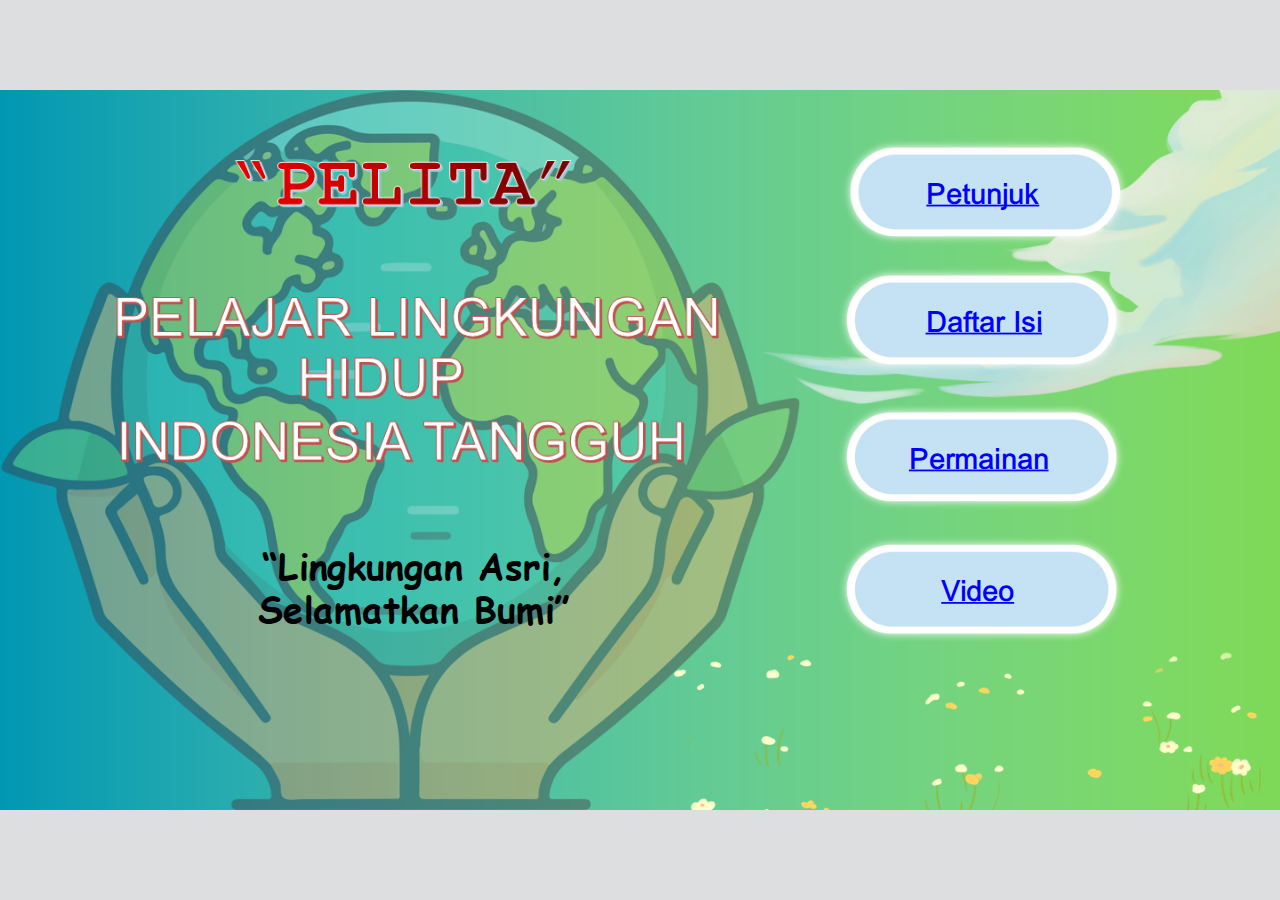
<file: index.html>
<!DOCTYPE html>
<!-- Created with iSpring --><!-- 1440 810 --><!--version 11.7.0.5 --><!--type html --><!--mainFolder ./ -->
<html style=background-color:#dcdee0;>
<head>
    <meta http-equiv="Content-Type" content="text/html;charset=utf-8"/><meta name="viewport" content="width=device-width,initial-scale=1,minimum-scale=1,maximum-scale=1,user-scalable=no"/><meta name="format-detection" content="telephone=no"/><meta name="apple-mobile-web-app-capable" content="yes"/><meta name="apple-mobile-web-app-status-bar-style" content="black"/><meta http-equiv="X-UA-Compatible" content="IE=edge"/><meta name="msapplication-tap-highlight" content="no"/><title>TITI lalala</title><link rel="apple-touch-icon-precomposed" href="data/apple-touch-icon.png"/><link rel="shortcut icon" type="image/ico" href="data/favicon.ico"/><style>body {background-color:#dcdee0;}#spr0_5ba8e80d {display:none;}</style>
    
    
    <style>
		#playerView {
			position:relative;
			-webkit-tap-highlight-color:rgba(0,0,0,0);
			-webkit-user-select:none;
			-moz-user-select:none;
			-webkit-touch-callout:none;
			-webkit-user-drag:none;
		}
		#playerView * {
			position:absolute;
		}
		#preloader {
			width: 50px;
			height: 50px;
			position: absolute;
			top: 0;
			left: 0;
			bottom: 0;
			right: 0;
			margin: auto;
			border-radius: 10px;
			background-color: rgba(0, 0, 0, 0.5);
		}

		#preloader::after {
			content: '';
			position: absolute;
			background: url([data-uri]);
			background-size: cover;
			top: 0;
			left: 0;
			bottom: 0;
			right: 0;
			animation: preloader_spin 1s infinite linear;
			-webkit-animation: preloader_spin 1s infinite linear;
		}

		@keyframes preloader_spin { 0% {transform: rotate(0deg);} 100% {transform: rotate(360deg);} }
		@-webkit-keyframes preloader_spin { 0% {-webkit-transform: rotate(0deg);} 100% {-webkit-transform: rotate(360deg);}}
    </style>
</head>
<body>
	<div id="preloader"></div>
	<script src="data/browsersupport.js?87ED85C6"></script>
	<script src="data/player.js?87ED85C6"></script>
    <div id="content"></div>
    <div id="spr0_5ba8e80d"><audio id="snd0_5ba8e80d" preload="none"><source src="data/sound1.mp3" type="audio/mpeg"/></audio><audio id="snd1_5ba8e80d" preload="none"><source src="data/sound1.mp3" type="audio/mpeg"/></audio><audio id="snd2_5ba8e80d" preload="none"><source src="data/sound1.mp3" type="audio/mpeg"/></audio><audio id="snd3_5ba8e80d" preload="none"><source src="data/sound1.mp3" type="audio/mpeg"/></audio><audio id="snd4_5ba8e80d" preload="none"><source src="data/sound1.mp3" type="audio/mpeg"/></audio><audio id="snd5_5ba8e80d" preload="none"><source src="data/sound1.mp3" type="audio/mpeg"/></audio><audio id="snd6_5ba8e80d" preload="none"><source src="data/sound1.mp3" type="audio/mpeg"/></audio><audio id="snd7_5ba8e80d" preload="none"><source src="data/sound1.mp3" type="audio/mpeg"/></audio><audio id="snd8_5ba8e80d" preload="none"><source src="data/sound1.mp3" type="audio/mpeg"/></audio><audio id="snd9_5ba8e80d" preload="none"><source src="data/sound1.mp3" type="audio/mpeg"/></audio><audio id="snd10_5ba8e80d" preload="none"><source src="data/sound1.mp3" type="audio/mpeg"/></audio><audio id="snd11_5ba8e80d" preload="none"><source src="data/sound1.mp3" type="audio/mpeg"/></audio><audio id="snd12_5ba8e80d" preload="none"><source src="data/sound1.mp3" type="audio/mpeg"/></audio><audio id="snd13_5ba8e80d" preload="none"><source src="data/sound1.mp3" type="audio/mpeg"/></audio><audio id="snd14_5ba8e80d" preload="none"><source src="data/sound1.mp3" type="audio/mpeg"/></audio><audio id="snd15_5ba8e80d" preload="none"><source src="data/sound1.mp3" type="audio/mpeg"/></audio><audio id="snd16_5ba8e80d" preload="none"><source src="data/sound1.mp3" type="audio/mpeg"/></audio><audio id="snd17_5ba8e80d" preload="none"><source src="data/sound1.mp3" type="audio/mpeg"/></audio><audio id="snd18_5ba8e80d" preload="none"><source src="data/sound1.mp3" type="audio/mpeg"/></audio><audio id="snd19_5ba8e80d" preload="none"><source src="data/sound1.mp3" type="audio/mpeg"/></audio><audio id="snd20_5ba8e80d" preload="none"><source src="data/sound1.mp3" type="audio/mpeg"/></audio><audio id="snd21_5ba8e80d" preload="none"><source src="data/sound1.mp3" type="audio/mpeg"/></audio><audio id="snd22_5ba8e80d" preload="none"><source src="data/sound1.mp3" type="audio/mpeg"/></audio><audio id="snd23_5ba8e80d" preload="none"><source src="data/sound1.mp3" type="audio/mpeg"/></audio></div>
    <script>
		document.addEventListener("DOMContentLoaded", () => (function(startup){
			function start(savedPresentationState)
			{
				var presInfo = "eNrNXHtv4ziS/[base64]/8XkIRnn389S/DPBv/AzyIrw84ZOfv8M71xttsBWU5/Aomq0NHuSJyH9DL99vWXrx1GneQH1NrL1LtDavUbfRdNavkb1LuXqXGae+K7Q0YMSswkcdpzfEisv0z80CS2XuY5b2PjeeqwhY/nqe8OqO1vUC8OqM2XqR/KA+pvzPIhaFJr0svUxQHfptQubSA/2x5oMBpOfvYVru/wOqmux8da0DnLUF3OvlKt//Xsrur1azUudgVMDNCUNd3vmZpui7qqqqLWlz3RMgxZlAzZ02S158mG/JVxfBaQgtx8yuMoCOXuPa7t8vjqki55UPME3EmdPbN/A/qLgTcf32Q3yb//8c9hlKw2ZbIiieDkWdS5yaZhTLak2MAVt9xG//7Hv5B0MPKuR/504AgzZ3R+Pr/Ai2N/6PzgTIThYHR+OR+dOyPeK9wYzBzedBwWZXJfbvC7R+4KkgmDPGJ3si2JEhgJf/0I/KcMQUBEIGOpK0ky5V3rmpoNQpIVS9NNxVRCUZa//tJBMKQr8fMvfLWYfAPeWGL/NN6aoRBb24h+A7HSLvI12YU5vzSlfSDA5WmZBNIZbXeWw9dbfUGs0JICJmOpK+tmp1IRZOhHxssT/9iwzzv28ZiyEQ4VwFX7mqdqPVHRFVPUdE8Wbc3QRM/0bVXydMPy+i0KoLQqgPIaBRiTgAiLMCNJQDrCJo42wjZMSuGJJCthQ+IIVgT0IkqEe1CGe7KOurBA2SzdLtJYWKfbUCiTomSt7kthEwoF2e6iGNrxbhv0C7LccPpNuF1A99hgTVDNEiEPF2FcbpOnZpMk/FtxMsS+BYxzXxasSa1e71Bz5L3myG+hOZbimYYHAYDRgwBAs3VftPo9R7Qtx/EMvy/1ZaVFc9RWzVFfozmGcJkmebgTxpMhhYArsklI/WsabtKYrAUniB6jJ+wbLo5ALyKR/hW8cJtuMpJHwpgkS/iM2RpmUZJHO5F/NsiCSBgkQZqEeUQpPac/A8QZTAf70WvqlkuH47gh1alxuA1hpIKsQZ1gBK9MIq5L2wUlges7kkBwRIRduI3i8h1ql7LXLuX30C6I/nDwn8/WsUb7uwsUdNrrWN///KWD943D++bxfVk6JJDlEwrliEJtUJwoui87fb3naaKvyRDu+oYrOrYFKu/[base64]/[base64]/GFfMiUTcKGn6JoIQZUiOk5fFX1fgt59qe/KvRaY0FthQn8NTLT4mdqiQsiw1+BG1mAk+0Xm2h9jkAQ/6SLuuPvjn4wGzIwrBDWzuv9uw7lFoNmgfuWOMI+FQ/HGFJnAB2+Qho6yJfkTKB7oegMQqKls0VDQXlFLK3PbMEcP+o3dIhwcDIuRYX5ocfAtF/FPPQHoJyhxvkdTuMka8gKLo1pdzwPhBBhN+BhM50MKI5GwjKhtJ6sDXKPj/52xWcalUJkagckCtzgvanQAqRFyDeDYOWChGnuNFyrU3wIOIB9o9gBk5ZZCG1/[base64]/NJtfCmP/yp8MRjPnwhkJ3kDw5qOBgyvjTAbTGVsb/DkbTJwRC6avR87kkn69Hg7Oq+/v2aHo+/XT32T9ZN/tSZIiephlaa5jibZta2Lf61uK2zd6Wmvcabaun/ma9btKE5Jh9MEiiQyybwobGQAJBJEsOzkMOuBmUdJwMMA8piuMeOQY7SJIypMqULjHXJ9EFPoAlNYdNkiG+EIhASBkRRIad1CwLADRsPst/QxYch8j9CL45CHgYSZQhOgKvTQpAKG2jP3PAFWrVYYhmhvGbJsB27vQUQj5FsnKHNFtC56gmnEeJgFiO4AjWaFbS+5JEH1GOKlIeODzgSzyNC4LiGMr2N1HSDjMY/gIwSW6oCgAehAQhKvgST7syVhXHxvjY2JbQHiYR3Ah7jS6RNFRtoraY+clSm1TNxE+zOfex31nY5LFsEYJDN0RIobjtAkXUB1b116e3d7xdoCx4wnMb4frwPqB0H9BIlz7LA9TQPoVdS/lrqxD403I5UGSDq5VAUQrXKt78kgWQAWxerlGZ0B9Vj1YgV0uShpG7oHgHdq7sbd34y3sXZcdu6eatujbngJ5pmKJjuWZoqzKfcXqK7YmSS32brXau/UdW3GnVo2BSsG8bFMXwajBumFJqRrWySLVhyoywVUnO4yrQDeeaHKFgQHPGqlnZ8llR9gCHMSoEEuwvnATgZ4kXWEM5EuIk3gku2S2zRNSOkgOfYPSUiMF+95QbDidRIQJaw794qYvXAJVlU1JEmGQI1f0DpXN3Cub+RbKpmiq1HNkSdRNSRU1XfNE1wLdMzxZU/qeY+s9vUXZ7FZls1+jbDOMZuuU/2Cl+Koy3BQ5fAZU4eoV5iiTFmmGwaJwX0IAybG4C4gf0aXGkD1HTUO4wSx2e4De6IMy6L6h0wyLMIhGCKSqXDsUlsq3eb2DuThBGt8JF1ERA1+ArT+gw2TO4IcUGFkL04LEUcL6m0PDafoQhSxxZiHQO9RAa6+B1ltooKmDvimGJ/[base64]/7TepjNmeYfqeDv63B+mT7zgiqCV45z5MVtd813La0if5mdqo/Jsccr390TmCLli9gkVjfJcw3+/[base64]/AiUS/JxAigKIg4UIuDhDNY0EVpq7xG04SGXqbWYnoDthkLUB2AVkwZqSbcSGhB/LaMc0cQwJBCgjZ+Yy5D9cuk2H7R7L+zLY0HuEbn6C/4WhYiABBqY8i5sw+2kU/N6jxjWrum9U1pU02dP6oqdIfVHroVvWe6bo9XpyX/ctX/PbAkO5va4rv6qwO54MRtPBWOSfz2tdhp6bVeGbRaHmVmxCE9Fou2CoiEDHLj6S+wUL/bMxeMENIByhN9C3L0i9udqWutLQcwu+n8LjXru/NLUbQCzKGlsJ6KBptAAKzsZtqOKmUsWcqmKnUb2qEimKxgilVSlvW+ZPwFCGm7i0pJUsAXwxtr3DPV4+RLKiudaGbRtzY0gI21ngsqgCD+pZWC6/N8yCGWYBrHKbWkIKJeKfup96LJAFGwkdC4qk3ELAQcMZVrvuHORpB05tgdsPOcno1ne5gXaMu4CUNIChG/xtPo6lBnwNN4x7Wn6cJ1hAEEv6IdDOu+/Tjhv1c1l5kwTPd3umbVuir5qeqBm2Ilp9XRN9z9NUx3V9SPPa7Li9bC2/qm6Nh69gebG4AEu1BT2N9ye8uBVR/aiKjUF4B1FyHrEEryrG8h54Vkhb5aAHGdsnyFBH66p2yJpCUhfAcFsMSKiL2O7A8DHqKaI7FnaAWjNdzUO+hYUByxo63gk0BKJK22C4imkQSfbbXHfI7r//8S/hw2Uax2CSufCfgrN6Crd13H7x56sINx17a/IQ/r0D98/LCCHqIzWbuha7Y5E8urDJ8ALVPOdHWCoM2ZeGUEY7VsWp5sEiu+rUSx3G3YMUOT7EYQ4hHpXuHcwJwrDG9NjeKcVVHP3D2J8Azl7OhYlz5Vw0jtUJ9Mjex/doRY2arvwmRV3V6htKv6+KuqqjN9Q80epZDsRftim7nmrbfltRV26v6sr6dx1z4oVLfrxJ6QoYdoUxLDeGMKji65sMbI6TY74JiHmXbsqcbWks+QYua4Rp747wXY283AItJoFcGWlSCPeqXXWayXLnwF0B9lSi4UTHBlYb0l6/uvwAptqlJ57QOWSEBYtYbTxmHCkW7ODnJlxFFP63uBFEtjShBr/Hs4QDtS5Yb3x3OogOAYdZBt+mPrmJ+4JdcOQ4NxQET6JraIlo5k45Kglk4iQXyoBtXHIrAyeOAJTB9y2NNcA5RZ3aOYNw1kKYpTn1X2RdicTL8NwprD4sYoL98jaXuMmQUy+6Pxl7Kijw+ptyBzNYAb94MLGOWzaQZO1d+q6hLQTWdl3eo6RijI3WoBtRVrPKZ1MP/32CYhMFmLzHLld0+46N2eHV6+QpZEV1/EqgQxTFewSURk1W1t7mlIhi+o6ti7KiOgAouiS6qmqKimypRt91+6rktAFKe1VWNn4DoOhddj17wATdB1+0iqi2CYeAwq2/Xu4KA3Y8NIV7IW1cVenAWLAoxjGmukmVNA4X0fokNqgMw8CN3PSBHqY8VPkgzVJoTlW6Cu1h/iL8L2yykHt5GJ1kZXNHgxbNdrSAiTp7oNrU92kHQnCi7FUSWIO3L5oCIBQ7G7ZUIQbcgNn98z3qeqN+Lb9JAduWbFO3VUOULV/FAnZPtBzXFiVPs/umYTi+3XZCWG6vYMuvKmG3HgJGv7nm+U5FQCoCdiAmYp6HH6dhJCwALQN2wIUdztmGjbTjPMz4DkRQxlG1XbGAFoCSjYcbLtChogOqBv9wPnaHF9OP9UlFg5/dqcPnCTWRkz4+oPF+xFM6eUn31+g9CN2u/JEwvLgURin4266u3HyCK3Dh5tPUn/3gj24+Xc6vuvLNJ/vmkyLJNrjsBJMqgXFCeW92c429qK/upSnhWvTd96j1jSqu/CZlXN/xLEfvW6JmuzokXn1HtCXfEX3D6ymyapqqb7VpfXsdV35VIZc+vSKMs/QOVHR6NR4JqnCV3qcbwK5UaLWJF5vcZHU6dtL4PS5qo1oq/x7l0l/pMjymt9Ab7vGW8GtdFLv8882nm0+Pj4/dp7QsykXYXabbm094cD+4+bQbj7d2eu5+CX18+jGl64RPN0qmTZ9uNCSzUz+QBcwdPLjX1KG+ofumJ2uiIUGyobmWIto9SRF7umObfU3XPbO1NtZenpVfVZ9tPn6AW7j0AQQKbriNI3hlQXieilF8uSJ4sI/6UI9n8YgCTxCdYz4BiQdreEAQYDyL27BAkhbY++V4PKVlUOyQ/nqP+tWohcrWWzzuYOsLiewfd2A/G4877O+bjfuneqMD9FgGhpOgLVpfc0XLNgB7en2ppzmqYvf8tqe52muqyqtqqmP/ajCcsyfyRl/8oT86P3cmVZngRB8aexohOwAEYRRuOdbHPvNyk4c5TRb227SsMRZZ93uG8zm/3GEpxvFIeLyJ7cTCn8vxvCO4kEbmSI867IG2YY00YzEAAd3H87Dllj1HEdAKm7BOl9Xg71EzG1VQ+U3KoLarmga4etGSdRcSFkMXbc/pi5qkOxDEqZZqt0GR0l4GVV5VBj0GiM+QDoR4zPCD/PEmc9g94YPGj/te+mNn9IND96o8ZzIQLv3h9dX4Gs+hNjQST6XOR+fzGZBN53ChSzsXrvzJfOxcwtW63RfoTPAG/DTr9dC/wErEYDY47QRCsjEEcnNKeeUPncupM6K9nVB6A2E2nlLIfKdApzQKmsqbFDTlntNzHU0TXdezRc0xHdH1DXB0vu33dNv0dbcVoZ554PRVBU18Zvh65ux9zfzcoV+oUtFDh/QpgBVEQryQgZvEjQA7SbdpJtASA5YnWDWCFkDweCn7iXtqGTtLmaFfvEJ/yvKKxg2WNNKDrjzbqEa8x6MbjROZ+yY0D8nKnGzYHnXOD8Yt4jTnA1HwwmcZcv6MV6N5faIe/hQCI2WNhQKfTwoL/qRXEAEYknUjE+K8sfNy3OwU/IHH+3CziJ1DOWGWwjtgKgQTvOfkqT43sGazoMdjcTup2bo6DMoOB2yo0b9XW2mUYpU3KcVquiVJjmaLjmPiCSnHFV3dsCAUdJW+1+uZlqu22Up7KVZ5VSm2WuVNKKpsoZMl9FEI3C9W2oqryi811q+DTZK0KGM8RVy33YR4zIjsXX1OH/PHjZl1VPB9Rmz/salowILGjDNBr75u1BkrVY+EBZ5naareJs3TRoGotkF64gXJ6JPbaPB5QW8syPpx/wjNiSpXD81URVj2zFQlhai2uP1zK8D7poECp8w3Nk7jkhnQ/mGbe1qrooiCxoFPt2O9lO8uHXHNbrEtCpwrREZrfNxww/p5jxGL0nxy+E0qnz0L+HNsG3yKCmaj+KpoO7IrgsnI/V7fsD3DbTOb9sqn8qrK5+V8MBUunEuIPzCM+Mn5YeA6o/co/kbJTFF/[base64]/jEiOmENhtY4Y710Gy2xNJcLV9MTBrUmg3IX8mxJl0xLVmoObVmXVLtm8YgmOKFZUStYnPCjc37oWZFDJvQ/VpFgRIMzY57wYvwhxgUDmZwF+4QF82hNdBv/GYahyKptV3xYJl61IJtVFBXfGEVaiYN2YspYkx2Ls3MO7n2bJsEJV9ahYCxDtmSDT5NxZKiypeo2lQQ5oQlOaJ7TFPtbrNhvwkqDA3oS9tvGI0tvYj1NRmTOiIsvikgYJ333lJMjLLZsRbJsq6m3kirXOmvZoCaGZDeUlt8+Hl+prFY/[base64]/SPKciSgW71ikLx1GvJtUgxpjQbElRmzw0KIJjimNpVHg7DVdpKMwHp+Mfo65py5KsN3yfLtmmoe89TpMiOKY4Hl/95vjq7z5+6wpUcOuSfBNmD1Ech8I1aGWfLMNTpo6A17JkVauG4FzZimk2l2W/HC+xUUHqqftTjiBVMizraEz70P01CVqMonV845vrYbzBekT7lJm+eXaRZkGYTUgQlTmmt52zZRqnWU4zfHzWzgV3uMowI8dL9CYw/R99+g94TndkGRWQd0OeXzztQpzR9XDg4Xs9Mad+pr3X83xf+lb7mDyF2Sz8W3HQFtbaUr1vtc2iLcme3LIo0uQZJvS+5Xr2/6+ji/QhzA57k0zTdb+rNyr838oS7eT3YOdE0K9b5OMuTll5RT/QUZiQRRyOYc3xXZgTUoT4dHOWxlUmfAc/+2QbxU+NrPwBd/dTNCqIH5CfAQ49dm+dXs+fTgfu0L91JgPndui4/vDWdXqXt7PrW9c/H4wwE0kFCPqKdSgswlWU4FlaIb2jF+iuGozwfF/Xs9n11e3YGflDxLMUJLAVXJK91Gjk/Dg4d2aD69GtO4f2oyk+yUYeIjygnCbCgsoxf6mLqT+bDUbn2NBZLsM8j3BzuXgSpmGBu9YvNwZx+yj3b81udj2upzZLd+3zmnuDa5jSZMJmRFsiW2UQpUJCsoxO6qRdQwgj/68zLgkUBKrgC9Tjif/jnnqchQ9RWp7Odzx0vviT22nPB96Qw+vZ7XQ+Hl9PZr6H84HlBcUKRUQYIcqFJMW99N0uzYowECBYQQUgB8Ldpi3yml4ORrcwCBUGvzwYDmZfbq+uqZhnZZYIsKzf2dfoenLlDA87ubt7TS8/wvK2LQk7RvX8kvzkzHwYc3LJ+OhNfLjg3f40mF1g8IhHV0Eyj1GxFqIpvoJtJYQPJC6Z1lZWSHutbMwZj/la1VyAuS1YfgV0vevRbHI9ZFpGFeFAAw5v48qzvXO8NZ9M/NGMKfPtYEoXuHd9NR76bIEhu9/FYRHuDRnNfFUbO311bpqEXdafd33lwKQn/nQ2GfRQbmghaZY9dSg5vtsjTAqBlMU6zfD1Z8IuS9ewECiUHF/4hRUYoMQn1PGoIZVKinoE2hWk+AJnPhbwDao5dqbTn64nyKuP761hjUmePwKcI5cPUfjIWje75H0MRr1rkEBv1uxnkCyB43BZ1P3U1DCiQ6fFJfYTvqj6p9sZE/ksFUjwQJJleCAeKrYOzL0WJTATIbNk2eDlCjTIOfcBDf8Ky4ArmJ7euL6EG/Dn5MYXH2HsS8htuGHqsKrVetAl/ZKWwhLrWkn8xKRDGUSWBOoCu21dTP2/zEHiA2f4HV0gfFAlBhvygd3R/LbnjCu12IVhwOlgCXwPoPj2L/PB/9z2ncGQmkxTuDgmPl6V/JmtC+gLSvh/y+jvqB9MN//EFXnk+X/9k0CSANmEBs8uS7eVgQMr+MYiw1qeLvCLfD0/Jirhdwz4BCJJwpCqOYrkuweucf17JL7H+99R7Ace5jeK/lsMvjz477EGr+SArvtvBRJcb95fA3YPsGE2mA39w+gIGsbRFlG3bjq/8lEmU7ByZvWHPHkpnesjAfgGpgBLy20oPK7DLKQ34vCuQN/639/ukLMzYV2MG7DM2tbr8VtlU68DF9B07tLBpydYVC4KfJtPfkx3DeE2AO7dHbsxG8Cc/p/eDXGy1bvhS46R2yLagmF8/fp/Qdm+QA==";
				PresentationPlayer.start(presInfo, "content", "playerView", onPlayerInit, savedPresentationState);
				function onPlayerInit(player)
				{
					(function(player){
	(function(player)
{
	function findConnector(win)
	{
		var retries = 0;
		while (!win.ispringPresentationConnector && win.parent && win.parent != win)
		{
			++retries;
			if (retries > 7)
			{
				return null;
			}

			win = win.parent;
		}
		return win.ispringPresentationConnector;
	}

	function getConnector()
	{
		var api = findConnector(window);
		if (!api && window.opener && (typeof(window.opener) != "undefined"))
		{
			api = findConnector(window.opener);
		}
		return api;
	}

	try
	{
		var connector = getConnector();
		if (connector)
		{
			connector.register(player);
		}
	}
	catch (e) {}
})(player);

})(player);

					var preloader = document.getElementById("preloader");
					preloader.parentNode.removeChild(preloader);
				}
			}

			if (startup)
				startup(start);
			else
				start();
		})());
    </script>
</body>
</html>
</file>
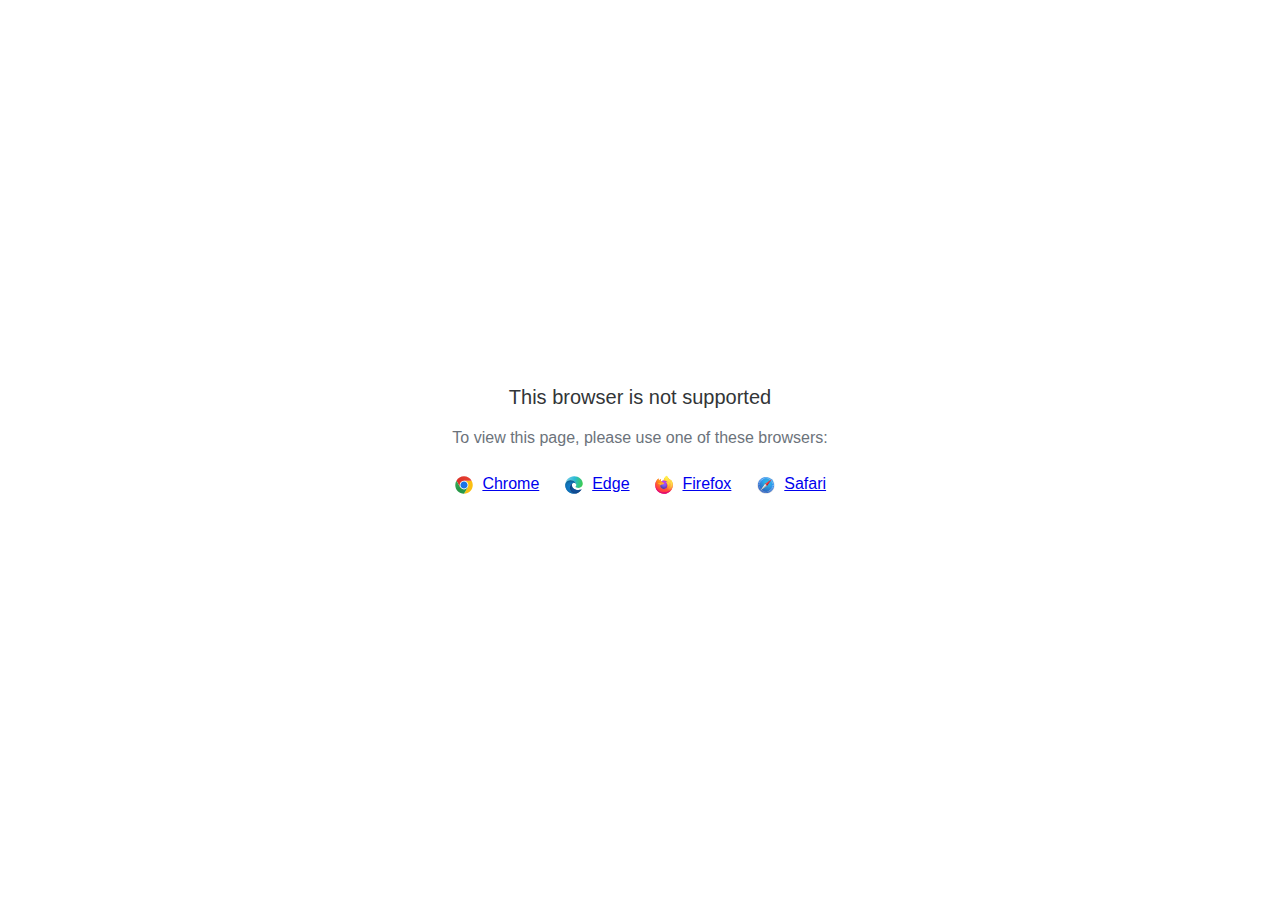
<file: data/html5-unsupported.html>
<html>
<head>
    <meta http-equiv="Content-Type" content="text/html;charset=utf-8"/>
    <meta name="viewport" content="width=device-width,initial-scale=1,maximum-scale=1">
    <meta name="format-detection" content="telephone=no">
    <meta name="apple-mobile-web-app-capable" content="yes">
    <meta name="apple-mobile-web-app-status-bar-style" content="black">
    <meta http-equiv="X-UA-Compatible" content="IE=edge">
    <meta name="msapplication-tap-highlight" content="no" />
    <title>Page Not Available</title>
    <style>
        body {
            background: #fff;
        }

        .banner {
            position: absolute;
            top: 50%;
            left: 50%;
            margin-left: -235px;
            margin-top: -67px;
            width: 470px;
            text-align: center;
            font-family: Roboto, Arial, Helvetica, sans-serif;
        }

        .title {
            margin-bottom: 16px;
            font-size: 20px;
            font-weight: 500;
            color: #323537;
            line-height: 28px;
        }

        .text {
            margin-bottom: 26px;
            font-size: 16px;
            color: #6C737B;
            line-height: 22px;
        }

        .browsers svg, .browsers a {
            display: inline-block;
            vertical-align: top;
        }

        .browsers a {
            font-size: 16px;
            margin-right: 20px;
            margin-left: 4px;
        }

        .browsers :last-child {
            margin-right: 0;
        }
    </style>
</head>
<body>
    <div class="banner">
        <div class="title">This browser is not supported</div>
        <div class="text">To view this page, please use one of these browsers:</div>
        <div class="browsers">
            <svg width="20" height="20" viewBox="0 0 20 20" fill="none" xmlns="http://www.w3.org/2000/svg">
                <path d="M10.0001 10.0001L13.789 12.1875L10.0001 18.7501C14.8326 18.7501 18.7501 14.8326 18.7501 10.0001C18.7501 8.40581 18.3216 6.91244 17.5766 5.625H10L10.0001 10.0001Z" fill="#FBBF12"/>
                <path d="M9.99999 1.25C6.76136 1.25 3.93585 3.01077 2.42285 5.6261L6.21103 12.1876L9.99999 10.0001V5.62507H17.5766C16.0634 3.01039 13.2382 1.25 9.99999 1.25Z" fill="url(#paint0_linear_579_2699)"/>
                <path d="M1.25005 10C1.25005 14.8325 5.16742 18.75 10 18.75L13.789 12.1875L10 10L6.21109 12.1875L2.42291 5.62598C1.67833 6.91306 1.25 8.40588 1.25 9.99988" fill="url(#paint1_linear_579_2699)"/>
                <path d="M14.3751 10.0001C14.3751 12.4163 12.4163 14.3751 10.0001 14.3751C7.58381 14.3751 5.625 12.4163 5.625 10.0001C5.625 7.58381 7.58381 5.625 10.0001 5.625C12.4163 5.625 14.3751 7.58381 14.3751 10.0001Z" fill="white"/>
                <path d="M13.5548 10.0001C13.5548 11.9633 11.9633 13.5548 10.0001 13.5548C8.03686 13.5548 6.44531 11.9633 6.44531 10.0001C6.44531 8.03686 8.03686 6.44531 10.0001 6.44531C11.9633 6.44531 13.5548 8.03686 13.5548 10.0001Z" fill="#1A73E8"/>
                <defs>
                    <linearGradient id="paint0_linear_579_2699" x1="5.04786" y1="6.71874" x2="12.965" y2="6.71874" gradientUnits="userSpaceOnUse">
                        <stop stop-color="#DB3328"/>
                        <stop offset="1" stop-color="#E53D30"/>
                    </linearGradient>
                    <linearGradient id="paint1_linear_579_2699" x1="4.58454" y1="7.18406" x2="7.82938" y2="12.8043" gradientUnits="userSpaceOnUse">
                        <stop stop-color="#32A651"/>
                        <stop offset="1" stop-color="#279847"/>
                    </linearGradient>
                </defs>
            </svg>
            <a href="https://www.google.com/chrome">Chrome</a>
            <svg width="20" height="20" viewBox="0 0 20 20" fill="none" xmlns="http://www.w3.org/2000/svg">
                <path d="M12.2449 9.92045C12.2449 8.25 10.5088 5.36648 6.59777 5.36648C2.68671 5.36648 1.25 8.62784 1.25 10.0199C1.25 5.0483 5.30074 1.25 10.1097 1.25C14.9188 1.25 18.75 4.84943 18.75 8.50852C18.75 11.7699 16.2956 12.9034 14.3002 12.9034C12.9832 12.9034 11.4866 12.4659 11.4866 11.7699C11.4866 11.233 12.2449 11.233 12.2449 9.92045Z" fill="url(#paint0_linear_579_2709)"/>
                <path d="M6.59777 5.36646C10.5088 5.36646 12.2449 8.24998 12.2449 9.92043C12.2449 9.93342 12.2448 9.94627 12.2446 9.95901C12.2249 8.84657 11.4738 7.79259 9.99002 7.79259C8.11431 7.79259 5.5801 10.338 5.91933 13.5C6.19087 16.031 8.33381 19.4261 12.9832 18.2329C12.9832 18.2329 12.1052 18.75 9.6508 18.75C5.30074 18.75 1.25 14.7727 1.25 10.2187C1.25 10.0981 1.25184 9.97975 1.25555 9.8637C1.35584 8.39889 2.82648 5.36646 6.59777 5.36646Z" fill="url(#paint1_linear_579_2709)"/>
                <path d="M6.59777 5.36646C10.5088 5.36646 12.2449 8.24998 12.2449 9.92043C12.2449 9.93342 12.2448 9.94627 12.2446 9.95901C12.2249 8.84657 11.4738 7.79259 9.99002 7.79259C8.11431 7.79259 5.5801 10.338 5.91933 13.5C6.19087 16.031 8.33381 19.4261 12.9832 18.2329C12.9832 18.2329 12.1052 18.75 9.6508 18.75C5.30074 18.75 1.25 14.7727 1.25 10.2187C1.25 10.0981 1.25184 9.97975 1.25555 9.8637C1.35584 8.39889 2.82648 5.36646 6.59777 5.36646Z" fill="url(#paint2_radial_579_2709)"/>
                <path d="M12.4415 18.4371C14.9324 17.7576 16.712 15.6377 17.0338 15.2101C17.393 14.7328 17.4928 14.4345 17.393 14.3351C17.2932 14.2357 17.1536 14.2555 16.7944 14.4345C16.4352 14.6135 14.32 15.4885 11.9056 14.7527C9.49107 14.0169 7.83486 12.1078 7.83486 9.99987C7.83486 8.36919 9.23166 7.79248 9.98993 7.79248C8.11422 7.79248 5.58001 10.3379 5.91923 13.4999C6.19077 16.0309 8.33371 19.426 12.9831 18.2328C12.9831 18.2328 12.821 18.3283 12.4415 18.4371Z" fill="#0E458A"/>
                <path d="M12.4415 18.4371C14.9324 17.7576 16.712 15.6377 17.0338 15.2101C17.393 14.7328 17.4928 14.4345 17.393 14.3351C17.2932 14.2357 17.1536 14.2555 16.7944 14.4345C16.4352 14.6135 14.32 15.4885 11.9056 14.7527C9.49107 14.0169 7.83486 12.1078 7.83486 9.99987C7.83486 8.36919 9.23166 7.79248 9.98993 7.79248C8.11422 7.79248 5.58001 10.3379 5.91923 13.4999C6.19077 16.0309 8.33371 19.426 12.9831 18.2328C12.9831 18.2328 12.821 18.3283 12.4415 18.4371Z" fill="url(#paint3_radial_579_2709)"/>
                <defs>
                    <linearGradient id="paint0_linear_579_2709" x1="17.7323" y1="11.5909" x2="0.61762" y2="7.54779" gradientUnits="userSpaceOnUse">
                        <stop stop-color="#3BCC50"/>
                        <stop offset="0.489583" stop-color="#2ABAD6"/>
                        <stop offset="1" stop-color="#7DCFE7"/>
                    </linearGradient>
                    <linearGradient id="paint1_linear_579_2709" x1="7.11659" y1="5.36646" x2="7.11659" y2="18.75" gradientUnits="userSpaceOnUse">
                        <stop stop-color="#035989"/>
                        <stop offset="0.265625" stop-color="#1175B6"/>
                        <stop offset="1" stop-color="#0470CF"/>
                    </linearGradient>
                    <radialGradient id="paint2_radial_579_2709" cx="0" cy="0" r="1" gradientUnits="userSpaceOnUse" gradientTransform="translate(6.83723 11.8693) rotate(59.2143) scale(5.92595 5.93561)">
                        <stop stop-color="#1284D8"/>
                        <stop offset="0.813899" stop-color="#1170B2" stop-opacity="0.767762"/>
                        <stop offset="1" stop-color="#0E649B" stop-opacity="0.65"/>
                    </radialGradient>
                    <radialGradient id="paint3_radial_579_2709" cx="0" cy="0" r="1" gradientUnits="userSpaceOnUse" gradientTransform="translate(11.6661 13.4999) rotate(77.9982) scale(4.79806 5.18015)">
                        <stop stop-color="#104890"/>
                        <stop offset="0.69943" stop-color="#12529E" stop-opacity="0.70624"/>
                        <stop offset="1" stop-color="#0E4584" stop-opacity="0.58"/>
                    </radialGradient>
                </defs>
            </svg>
            <a href="https://www.microsoft.com/edge">Edge</a>
            <svg width="20" height="20" viewBox="0 0 20 20" fill="none" xmlns="http://www.w3.org/2000/svg">
                <path d="M18.1191 6.70405C17.7385 5.78587 16.967 4.79462 16.3615 4.4815C16.8544 5.4501 17.1395 6.42162 17.2485 7.14652C17.2485 7.14652 17.2485 7.15163 17.2503 7.16113C16.2598 4.6861 14.5798 3.68791 13.2079 1.51504C13.1383 1.40543 13.069 1.29582 13.0012 1.17854C12.963 1.1124 12.932 1.05248 12.905 0.995851C12.8481 0.885984 12.8042 0.76987 12.7741 0.649844C12.7743 0.644144 12.7725 0.638558 12.7688 0.63417C12.7652 0.629782 12.7601 0.626904 12.7544 0.626094C12.749 0.624635 12.7434 0.624635 12.738 0.626094C12.7366 0.626756 12.7352 0.627617 12.734 0.628652C12.7318 0.628652 12.7296 0.63121 12.7274 0.63194L12.7311 0.627191C10.5302 1.91914 9.78353 4.30904 9.71499 5.5049C8.83549 5.56518 7.99455 5.88974 7.30189 6.43623C7.22949 6.37488 7.15379 6.31755 7.07512 6.26451C6.87551 5.56419 6.86708 4.82302 7.0507 4.11832C6.15057 4.52936 5.45059 5.17789 4.94165 5.75189H4.93764C4.5902 5.31089 4.61463 3.85634 4.63432 3.55272C4.63031 3.53372 4.37547 3.68535 4.34266 3.70837C4.03608 3.92756 3.7495 4.17357 3.48628 4.4435C3.18675 4.74784 2.9131 5.07672 2.66818 5.42671C2.1047 6.22702 1.70509 7.13132 1.49244 8.08735C1.48843 8.10635 1.48478 8.12608 1.48077 8.14544C1.46437 8.22254 1.40494 8.60946 1.39437 8.6935V8.71286C1.3169 9.11266 1.26865 9.5176 1.25 9.92444V9.96938C1.25 14.8186 5.17279 18.75 10.0114 18.75C14.345 18.75 17.943 15.5968 18.6477 11.455C18.6623 11.3428 18.6743 11.2295 18.6875 11.1163C18.8617 9.61022 18.6681 8.02743 18.1191 6.70405ZM8.02046 13.5774C8.06129 13.5968 8.09994 13.6183 8.14186 13.6373L8.14769 13.641C8.10577 13.6205 8.06311 13.5993 8.02082 13.5774H8.02046ZM17.251 7.16515V7.15675V7.16625V7.16515Z" fill="url(#paint0_linear_579_2717)"/>
                <path d="M18.119 6.704C17.7384 5.78582 16.9669 4.79457 16.3614 4.48145C16.8543 5.45005 17.1394 6.42157 17.2484 7.14647V7.16437C18.0752 9.41067 17.6246 11.695 16.9757 13.0907C15.9716 15.25 13.541 17.4635 9.73602 17.3557C5.62839 17.2388 2.0071 14.1802 1.33082 10.1776C1.20759 9.54586 1.33082 9.22543 1.39279 8.71281C1.31733 9.10778 1.28853 9.22214 1.25098 9.92439V9.96933C1.25098 14.8185 5.17377 18.7499 10.0124 18.7499C14.346 18.7499 17.944 15.5968 18.6487 11.4549C18.6633 11.3428 18.6753 11.2295 18.6884 11.1162C18.8616 9.61017 18.668 8.02738 18.119 6.704Z" fill="url(#paint1_radial_579_2717)"/>
                <path d="M18.119 6.704C17.7384 5.78582 16.9669 4.79457 16.3614 4.48145C16.8543 5.45005 17.1394 6.42157 17.2484 7.14647V7.16437C18.0752 9.41067 17.6246 11.695 16.9757 13.0907C15.9716 15.25 13.541 17.4635 9.73602 17.3557C5.62839 17.2388 2.0071 14.1802 1.33082 10.1776C1.20759 9.54586 1.33082 9.22543 1.39279 8.71281C1.31733 9.10778 1.28853 9.22214 1.25098 9.92439V9.96933C1.25098 14.8185 5.17377 18.7499 10.0124 18.7499C14.346 18.7499 17.944 15.5968 18.6487 11.4549C18.6633 11.3428 18.6753 11.2295 18.6884 11.1162C18.8616 9.61017 18.668 8.02738 18.119 6.704Z" fill="url(#paint2_radial_579_2717)"/>
                <path d="M13.8612 7.73587C13.8806 7.74939 13.8977 7.7629 13.9159 7.77642C13.696 7.38513 13.4221 7.02694 13.1022 6.71246C10.3788 3.98314 12.3884 0.794172 12.7271 0.631947L12.7307 0.627197C10.5298 1.91915 9.78314 4.30905 9.7146 5.50491C9.81668 5.49797 9.9184 5.4892 10.0223 5.4892C11.6647 5.4892 13.0953 6.39459 13.8612 7.73587Z" fill="url(#paint3_radial_579_2717)"/>
                <path d="M10.028 8.28118C10.0138 8.5004 9.24382 9.25307 8.97441 9.25307C6.48292 9.25307 6.07861 10.7635 6.07861 10.7635C6.18798 12.0357 7.07244 13.0833 8.14245 13.6375C8.19131 13.6627 8.24052 13.6854 8.28828 13.708C8.37396 13.7446 8.46 13.7811 8.54567 13.8136C8.91262 13.9433 9.29689 14.0172 9.68568 14.0329C14.0525 14.2382 14.8991 8.80001 11.7473 7.22087C12.5541 7.08021 13.3919 7.40575 13.8597 7.73495C13.0941 6.39367 11.6631 5.48828 10.0207 5.48828C9.91682 5.48828 9.81511 5.49705 9.71303 5.50399C8.83417 5.56502 7.99404 5.88994 7.30212 6.43642C7.43591 6.55005 7.58685 6.70131 7.90439 7.0148C8.5001 7.60378 10.0247 8.20993 10.028 8.28118Z" fill="url(#paint4_radial_579_2717)"/>
                <path d="M10.028 8.28118C10.0138 8.5004 9.24382 9.25307 8.97441 9.25307C6.48292 9.25307 6.07861 10.7635 6.07861 10.7635C6.18798 12.0357 7.07244 13.0833 8.14245 13.6375C8.19131 13.6627 8.24052 13.6854 8.28828 13.708C8.37396 13.7446 8.46 13.7811 8.54567 13.8136C8.91262 13.9433 9.29689 14.0172 9.68568 14.0329C14.0525 14.2382 14.8991 8.80001 11.7473 7.22087C12.5541 7.08021 13.3919 7.40575 13.8597 7.73495C13.0941 6.39367 11.6631 5.48828 10.0207 5.48828C9.91682 5.48828 9.81511 5.49705 9.71303 5.50399C8.83417 5.56502 7.99404 5.88994 7.30212 6.43642C7.43591 6.55005 7.58685 6.70131 7.90439 7.0148C8.5001 7.60378 10.0247 8.20993 10.028 8.28118Z" fill="url(#paint5_radial_579_2717)"/>
                <path d="M6.89479 6.14439C6.96588 6.19043 7.02421 6.22916 7.07708 6.2646C6.87746 5.56428 6.86903 4.82311 7.05265 4.11841C6.15252 4.52945 5.45255 5.17799 4.9436 5.75198C4.9848 5.75089 6.2557 5.72787 6.89479 6.14439Z" fill="url(#paint6_radial_579_2717)"/>
                <path d="M1.33119 10.1776C2.00747 14.1802 5.62876 17.2388 9.7393 17.3557C13.5443 17.4635 15.9735 15.25 16.979 13.0907C17.6279 11.6946 18.0785 9.41068 17.2517 7.16437V7.14756C17.2517 7.14976 17.2517 7.15268 17.2535 7.16218C17.5641 9.1962 16.532 11.1667 14.9184 12.4992C14.9167 12.5029 14.9152 12.5067 14.9137 12.5105C11.7692 15.0765 8.76042 14.0586 8.15123 13.6431C8.10893 13.6227 8.06628 13.6015 8.02399 13.5796C6.19056 12.7027 5.43334 11.0274 5.59558 9.5919C4.04797 9.5919 3.52007 8.28314 3.52007 8.28314C3.52007 8.28314 4.90982 7.29006 6.74143 8.1538C8.43778 8.95396 10.031 8.2835 10.031 8.28314C10.0277 8.21189 8.50304 7.60391 7.90842 7.01676C7.59088 6.70327 7.43995 6.55201 7.30615 6.43838C7.23375 6.37702 7.15805 6.3197 7.07939 6.26665C7.02725 6.23012 6.97001 6.19358 6.8971 6.14645C6.25801 5.72992 4.98711 5.75294 4.94518 5.75404H4.94117C4.59374 5.31303 4.61816 3.85849 4.63785 3.55487C4.63384 3.53587 4.379 3.68749 4.34619 3.71051C4.03961 3.92971 3.75303 4.17571 3.48981 4.44564C3.19028 4.74999 2.91663 5.07887 2.67171 5.42886C2.10823 6.22916 1.70862 7.13347 1.49597 8.08949C1.48904 8.1063 1.17734 9.47023 1.33119 10.1776Z" fill="url(#paint7_radial_579_2717)"/>
                <path d="M13.1024 6.71246C13.4222 7.02693 13.6962 7.38513 13.9161 7.77642C13.9616 7.81071 14.0055 7.8473 14.0473 7.88603C16.0335 9.71873 14.9945 12.3132 14.9154 12.4996C16.529 11.1671 17.5611 9.19662 17.2505 7.16259C16.2599 4.6861 14.58 3.68791 13.2081 1.51504C13.1385 1.40543 13.0692 1.29582 13.0014 1.17854C12.9631 1.1124 12.9321 1.05248 12.9051 0.995851C12.8483 0.885984 12.8044 0.76987 12.7742 0.649844C12.7745 0.644144 12.7726 0.638559 12.769 0.63417C12.7653 0.629782 12.7602 0.626904 12.7546 0.626094C12.7492 0.624635 12.7435 0.624635 12.7382 0.626094C12.7367 0.626756 12.7354 0.627617 12.7341 0.628652C12.732 0.628652 12.7298 0.63121 12.7276 0.63194C12.3885 0.794165 10.379 3.98313 13.1024 6.71246Z" fill="url(#paint8_radial_579_2717)"/>
                <path d="M14.0464 7.88413C14.0046 7.8454 13.9608 7.80882 13.9152 7.77452C13.8973 7.761 13.8787 7.74748 13.8605 7.73396C13.3928 7.40513 12.555 7.07922 11.7482 7.21989C14.8995 8.79902 14.0534 14.2372 9.68654 14.0319C9.29775 14.0163 8.91348 13.9424 8.54653 13.8126C8.46085 13.7805 8.37481 13.7451 8.28914 13.7071C8.23956 13.6844 8.19034 13.6618 8.14331 13.6365L8.14914 13.6402C8.75834 14.0567 11.7671 15.0746 14.9116 12.5075C14.9116 12.5075 14.9134 12.5028 14.9163 12.4962C14.9943 12.3132 16.0334 9.71866 14.0464 7.88413Z" fill="url(#paint9_radial_579_2717)"/>
                <path d="M6.07833 10.7635C6.07833 10.7635 6.48264 9.25306 8.97412 9.25306C9.24354 9.25306 10.0135 8.49966 10.0277 8.28117C10.0419 8.06268 8.43455 8.95199 6.7382 8.15183C4.90659 7.28809 3.51685 8.28117 3.51685 8.28117C3.51685 8.28117 4.04475 9.58993 5.59235 9.58993C5.43012 11.0255 6.18733 12.6992 8.02076 13.5776C8.06159 13.597 8.10024 13.6185 8.14217 13.6375C7.07215 13.0843 6.18879 12.0357 6.07833 10.7635Z" fill="url(#paint10_radial_579_2717)"/>
                <path d="M18.1191 6.70405C17.7385 5.78587 16.967 4.79462 16.3615 4.4815C16.8544 5.4501 17.1395 6.42162 17.2485 7.14652C17.2485 7.14652 17.2485 7.15163 17.2503 7.16113C16.2598 4.6861 14.5798 3.68791 13.2079 1.51504C13.1383 1.40543 13.069 1.29582 13.0012 1.17854C12.963 1.1124 12.932 1.05248 12.905 0.995851C12.8481 0.885984 12.8042 0.76987 12.7741 0.649844C12.7743 0.644144 12.7725 0.638558 12.7688 0.63417C12.7652 0.629782 12.7601 0.626904 12.7544 0.626094C12.749 0.624635 12.7434 0.624635 12.738 0.626094C12.7366 0.626756 12.7352 0.627617 12.734 0.628652C12.7318 0.628652 12.7296 0.63121 12.7274 0.63194L12.7311 0.627191C10.5302 1.91914 9.78353 4.30904 9.71499 5.5049C9.81707 5.49796 9.91878 5.48919 10.0227 5.48919C11.6651 5.48919 13.0957 6.39458 13.8616 7.73586C13.3939 7.40703 12.5561 7.08111 11.7493 7.22178C14.9007 8.80092 14.0545 14.2391 9.68764 14.0338C9.29885 14.0182 8.91458 13.9443 8.54763 13.8145C8.46196 13.7824 8.37592 13.747 8.29024 13.709C8.24066 13.6863 8.19144 13.6636 8.14441 13.6384L8.15025 13.6421C8.10796 13.6216 8.0653 13.6004 8.02301 13.5785C8.06384 13.5979 8.10249 13.6194 8.14441 13.6384C7.07221 13.0842 6.18885 12.0356 6.07839 10.7633C6.07839 10.7633 6.4827 9.25288 8.97418 9.25288C9.2436 9.25288 10.0136 8.49949 10.0278 8.28099C10.0245 8.20975 8.49987 7.60177 7.90525 7.01462C7.58771 6.70113 7.43678 6.54986 7.30298 6.43623C7.23058 6.37488 7.15488 6.31755 7.07622 6.26451C6.87661 5.56419 6.86817 4.82302 7.05179 4.11832C6.15166 4.52936 5.45169 5.17789 4.94275 5.75189H4.93874C4.5913 5.31089 4.61572 3.85634 4.63541 3.55272C4.6314 3.53372 4.37657 3.68535 4.34375 3.70837C4.03717 3.92756 3.75059 4.17357 3.48738 4.4435C3.18785 4.74784 2.9142 5.07672 2.66928 5.42671C2.1058 6.22702 1.70618 7.13132 1.49353 8.08735C1.48952 8.10635 1.48588 8.12608 1.48187 8.14544C1.46546 8.22254 1.39109 8.61494 1.38088 8.69898C1.38088 8.70556 1.38088 8.69277 1.38088 8.69898C1.31262 9.10444 1.26891 9.51368 1.25 9.92444V9.96938C1.25 14.8186 5.17279 18.75 10.0114 18.75C14.345 18.75 17.943 15.5968 18.6477 11.455C18.6623 11.3428 18.6743 11.2295 18.6875 11.1163C18.8617 9.61022 18.6681 8.02743 18.1191 6.70405ZM17.25 7.15492V7.16442V7.15492Z" fill="url(#paint11_linear_579_2717)"/>
                <defs>
                    <linearGradient id="paint0_linear_579_2717" x1="16.9594" y1="3.43288" x2="2.3837" y2="17.4648" gradientUnits="userSpaceOnUse">
                        <stop offset="0.05" stop-color="#FFF44F"/>
                        <stop offset="0.11" stop-color="#FFE847"/>
                        <stop offset="0.22" stop-color="#FFC830"/>
                        <stop offset="0.37" stop-color="#FF980E"/>
                        <stop offset="0.4" stop-color="#FF8B16"/>
                        <stop offset="0.46" stop-color="#FF672A"/>
                        <stop offset="0.53" stop-color="#FF3647"/>
                        <stop offset="0.7" stop-color="#E31587"/>
                    </linearGradient>
                    <radialGradient id="paint1_radial_579_2717" cx="0" cy="0" r="1" gradientUnits="userSpaceOnUse" gradientTransform="translate(16.287 2.63668) scale(18.2654 18.3055)">
                        <stop offset="0.13" stop-color="#FFBD4F"/>
                        <stop offset="0.19" stop-color="#FFAC31"/>
                        <stop offset="0.25" stop-color="#FF9D17"/>
                        <stop offset="0.28" stop-color="#FF980E"/>
                        <stop offset="0.4" stop-color="#FF563B"/>
                        <stop offset="0.47" stop-color="#FF3750"/>
                        <stop offset="0.71" stop-color="#F5156C"/>
                        <stop offset="0.78" stop-color="#EB0878"/>
                        <stop offset="0.86" stop-color="#E50080"/>
                    </radialGradient>
                    <radialGradient id="paint2_radial_579_2717" cx="0" cy="0" r="1" gradientUnits="userSpaceOnUse" gradientTransform="translate(9.61279 10.1202) scale(18.2654 18.3055)">
                        <stop offset="0.3" stop-color="#960E18"/>
                        <stop offset="0.35" stop-color="#B11927" stop-opacity="0.74"/>
                        <stop offset="0.43" stop-color="#DB293D" stop-opacity="0.34"/>
                        <stop offset="0.5" stop-color="#F5334B" stop-opacity="0.09"/>
                        <stop offset="0.53" stop-color="#FF3750" stop-opacity="0"/>
                    </radialGradient>
                    <radialGradient id="paint3_radial_579_2717" cx="0" cy="0" r="1" gradientUnits="userSpaceOnUse" gradientTransform="translate(11.8153 -1.51753) scale(13.2325 13.2615)">
                        <stop offset="0.13" stop-color="#FFF44F"/>
                        <stop offset="0.25" stop-color="#FFDC3E"/>
                        <stop offset="0.51" stop-color="#FF9D12"/>
                        <stop offset="0.53" stop-color="#FF980E"/>
                    </radialGradient>
                    <radialGradient id="paint4_radial_579_2717" cx="0" cy="0" r="1" gradientUnits="userSpaceOnUse" gradientTransform="translate(7.59304 14.9021) scale(8.69686 8.71594)">
                        <stop offset="0.35" stop-color="#3A8EE6"/>
                        <stop offset="0.47" stop-color="#5C79F0"/>
                        <stop offset="0.67" stop-color="#9059FF"/>
                        <stop offset="1" stop-color="#C139E6"/>
                    </radialGradient>
                    <radialGradient id="paint5_radial_579_2717" cx="0" cy="0" r="1" gradientUnits="userSpaceOnUse" gradientTransform="translate(9.87545 7.94492) rotate(-13.9265) scale(4.60823 5.42407)">
                        <stop offset="0.21" stop-color="#9059FF" stop-opacity="0"/>
                        <stop offset="0.28" stop-color="#8C4FF3" stop-opacity="0.06"/>
                        <stop offset="0.75" stop-color="#7716A8" stop-opacity="0.45"/>
                        <stop offset="0.97" stop-color="#6E008B" stop-opacity="0.6"/>
                    </radialGradient>
                    <radialGradient id="paint6_radial_579_2717" cx="0" cy="0" r="1" gradientUnits="userSpaceOnUse" gradientTransform="translate(9.38226 1.88781) scale(6.25678 6.27051)">
                        <stop stop-color="#FFE226"/>
                        <stop offset="0.12" stop-color="#FFDB27"/>
                        <stop offset="0.3" stop-color="#FFC82A"/>
                        <stop offset="0.5" stop-color="#FFA930"/>
                        <stop offset="0.73" stop-color="#FF7E37"/>
                        <stop offset="0.79" stop-color="#FF7139"/>
                    </radialGradient>
                    <radialGradient id="paint7_radial_579_2717" cx="0" cy="0" r="1" gradientUnits="userSpaceOnUse" gradientTransform="translate(14.3005 -2.08939) scale(26.6943 26.7529)">
                        <stop offset="0.11" stop-color="#FFF44F"/>
                        <stop offset="0.46" stop-color="#FF980E"/>
                        <stop offset="0.62" stop-color="#FF5634"/>
                        <stop offset="0.72" stop-color="#FF3647"/>
                        <stop offset="0.9" stop-color="#E31587"/>
                    </radialGradient>
                    <radialGradient id="paint8_radial_579_2717" cx="0" cy="0" r="1" gradientUnits="userSpaceOnUse" gradientTransform="translate(11.72 0.833589) rotate(84.2447) scale(19.4998 12.7839)">
                        <stop stop-color="#FFF44F"/>
                        <stop offset="0.06" stop-color="#FFE847"/>
                        <stop offset="0.17" stop-color="#FFC830"/>
                        <stop offset="0.3" stop-color="#FF980E"/>
                        <stop offset="0.36" stop-color="#FF8B16"/>
                        <stop offset="0.45" stop-color="#FF672A"/>
                        <stop offset="0.57" stop-color="#FF3647"/>
                        <stop offset="0.74" stop-color="#E31587"/>
                    </radialGradient>
                    <radialGradient id="paint9_radial_579_2717" cx="0" cy="0" r="1" gradientUnits="userSpaceOnUse" gradientTransform="translate(9.23484 4.20996) scale(16.6653 16.7019)">
                        <stop offset="0.14" stop-color="#FFF44F"/>
                        <stop offset="0.48" stop-color="#FF980E"/>
                        <stop offset="0.59" stop-color="#FF5634"/>
                        <stop offset="0.66" stop-color="#FF3647"/>
                        <stop offset="0.9" stop-color="#E31587"/>
                    </radialGradient>
                    <radialGradient id="paint10_radial_579_2717" cx="0" cy="0" r="1" gradientUnits="userSpaceOnUse" gradientTransform="translate(13.6341 5.18793) scale(18.2402 18.2803)">
                        <stop offset="0.09" stop-color="#FFF44F"/>
                        <stop offset="0.23" stop-color="#FFE141"/>
                        <stop offset="0.51" stop-color="#FFAF1E"/>
                        <stop offset="0.63" stop-color="#FF980E"/>
                    </radialGradient>
                    <linearGradient id="paint11_linear_579_2717" x1="16.7844" y1="3.35761" x2="4.38152" y2="15.7337" gradientUnits="userSpaceOnUse">
                        <stop offset="0.17" stop-color="#FFF44F" stop-opacity="0.8"/>
                        <stop offset="0.27" stop-color="#FFF44F" stop-opacity="0.63"/>
                        <stop offset="0.49" stop-color="#FFF44F" stop-opacity="0.22"/>
                        <stop offset="0.6" stop-color="#FFF44F" stop-opacity="0"/>
                    </linearGradient>
                </defs>
            </svg>
            <a href="https://www.mozilla.org/firefox">Firefox</a>
            <svg width="20" height="20" viewBox="0 0 20 20" fill="none" xmlns="http://www.w3.org/2000/svg">
                <path d="M10 18.75C14.8325 18.75 18.75 14.8325 18.75 10C18.75 5.16751 14.8325 1.25 10 1.25C5.16751 1.25 1.25 5.16751 1.25 10C1.25 14.8325 5.16751 18.75 10 18.75Z" fill="url(#paint0_linear_579_2734)"/>
                <path d="M10 18.0938C14.4701 18.0938 18.0938 14.4701 18.0938 10C18.0938 5.52995 14.4701 1.90625 10 1.90625C5.52995 1.90625 1.90625 5.52995 1.90625 10C1.90625 14.4701 5.52995 18.0938 10 18.0938Z" fill="url(#paint1_radial_579_2734)"/>
                <path d="M10.0137 3.87498C9.95897 3.87498 9.91113 3.83399 9.91113 3.7793V2.35057C9.91113 2.29588 9.95897 2.25488 10.0137 2.25488C10.0683 2.25488 10.1162 2.29588 10.1162 2.35057V3.7793C10.1093 3.83399 10.0683 3.87498 10.0137 3.87498Z" fill="#F3F3F3"/>
                <path d="M10.0137 3.88182C9.95214 3.88182 9.9043 3.83397 9.9043 3.77929V2.35058C9.9043 2.29589 9.95214 2.24805 10.0137 2.24805C10.0752 2.24805 10.123 2.29589 10.123 2.35058V3.77929C10.123 3.83397 10.0684 3.88182 10.0137 3.88182ZM10.0137 2.26167C9.96583 2.26167 9.91799 2.30273 9.91799 2.35058V3.77929C9.91799 3.82713 9.95898 3.8682 10.0137 3.8682C10.0615 3.8682 10.1093 3.82713 10.1093 3.77929V2.35058C10.1026 2.30273 10.0615 2.26167 10.0137 2.26167Z" fill="white"/>
                <path d="M10.6972 3.10941C10.6426 3.10257 10.6016 3.06157 10.6016 3.00688L10.6494 2.37108C10.6562 2.31646 10.7041 2.2754 10.7588 2.28224C10.8135 2.28909 10.8545 2.33015 10.8545 2.38484L10.8066 3.02057C10.7998 3.07526 10.7519 3.11626 10.6972 3.10948V3.10941Z" fill="#F3F3F3"/>
                <path d="M10.6973 3.1164C10.6357 3.10955 10.5947 3.06171 10.5947 3.00702L10.6426 2.37123C10.6494 2.31661 10.6973 2.26877 10.7588 2.27554C10.8203 2.28239 10.8613 2.3303 10.8613 2.38492L10.8135 3.02071C10.8066 3.08224 10.7588 3.12324 10.6973 3.1164ZM10.7588 2.28923C10.7109 2.28923 10.663 2.32346 10.663 2.3713L10.6152 3.00709C10.6152 3.05486 10.6494 3.09593 10.7041 3.10271C10.7519 3.10271 10.7998 3.06855 10.7998 3.02071L10.8476 2.38492C10.8476 2.33708 10.8066 2.29608 10.7587 2.28923H10.7588Z" fill="white"/>
                <path d="M11.2099 3.99815C11.1551 3.98447 11.121 3.93662 11.1278 3.88193L11.4081 2.48051C11.4218 2.4259 11.4696 2.39167 11.5243 2.40536C11.579 2.41905 11.6131 2.4669 11.6063 2.52158L11.326 3.923C11.3192 3.97078 11.2645 4.005 11.2098 3.99815H11.2099Z" fill="#F3F3F3"/>
                <path d="M11.2101 4.00462C11.1485 3.99093 11.1144 3.93625 11.1212 3.88156L11.4015 2.48016C11.4152 2.42554 11.4699 2.38447 11.5313 2.39816C11.5928 2.41185 11.6271 2.46654 11.6202 2.52123L11.34 3.92263C11.3263 3.97724 11.2716 4.01147 11.2101 4.00462ZM11.5313 2.41185C11.4835 2.40501 11.4356 2.43231 11.4219 2.48023L11.1418 3.88163C11.1349 3.9294 11.1622 3.97724 11.2169 3.991C11.2647 3.99778 11.3126 3.9704 11.3263 3.92256L11.6065 2.52123C11.6134 2.46654 11.5792 2.42554 11.5313 2.41185Z" fill="white"/>
                <path d="M12.0302 3.38287C12.0172 3.37973 12.0049 3.37405 11.9941 3.36617C11.9832 3.35828 11.9741 3.34834 11.9671 3.33691C11.9601 3.32548 11.9554 3.31279 11.9534 3.29956C11.9513 3.28633 11.9519 3.27282 11.955 3.2598L12.1259 2.64462C12.1395 2.58993 12.1942 2.56255 12.2489 2.57624C12.3036 2.58993 12.3378 2.64462 12.3242 2.69931L12.1532 3.31456C12.1395 3.36918 12.0849 3.39656 12.0302 3.38287Z" fill="#F3F3F3"/>
                <path d="M12.0302 3.38948C11.9756 3.37579 11.9346 3.31426 11.9551 3.25965L12.126 2.64433C12.1396 2.58972 12.2011 2.55549 12.2558 2.56918C12.3105 2.58287 12.3515 2.6444 12.331 2.69902L12.1601 3.31433C12.1464 3.36895 12.0918 3.40317 12.0303 3.38948H12.0302ZM12.2558 2.58972C12.208 2.57603 12.1533 2.6034 12.1396 2.65125L11.9688 3.26642C11.9551 3.31426 11.9824 3.36218 12.0371 3.37579C12.0849 3.38948 12.1396 3.36218 12.1533 3.31433L12.3242 2.69902C12.331 2.65125 12.3037 2.6034 12.2558 2.58964V2.58972Z" fill="white"/>
                <path d="M12.3652 4.34683C12.3105 4.3263 12.2901 4.26477 12.3105 4.21692L12.8574 2.89759C12.8778 2.84975 12.9394 2.82237 12.9872 2.84975C13.042 2.87021 13.0625 2.93181 13.042 2.97958L12.4951 4.29892C12.4746 4.34683 12.413 4.37414 12.3653 4.34683H12.3652Z" fill="#F3F3F3"/>
                <path d="M12.3653 4.35357C12.339 4.34356 12.3178 4.32354 12.3062 4.29791C12.2947 4.27227 12.2938 4.24311 12.3037 4.21681L12.8506 2.89746C12.8711 2.84277 12.9327 2.82224 12.9942 2.84277C13.0205 2.85278 13.0417 2.8728 13.0532 2.89843C13.0648 2.92407 13.0657 2.95323 13.0557 2.97953L12.5089 4.29888C12.4815 4.35357 12.4199 4.38088 12.3653 4.35357ZM12.9874 2.85646C12.9395 2.836 12.8848 2.85646 12.8643 2.90431L12.3174 4.22366C12.2969 4.2715 12.3243 4.31934 12.3721 4.33988C12.4199 4.36034 12.4746 4.33988 12.4952 4.29204L13.0421 2.97268C13.0557 2.93161 13.0352 2.87693 12.9874 2.85646Z" fill="white"/>
                <path d="M13.288 3.90926C13.2401 3.88188 13.2196 3.82719 13.2401 3.77935L13.5272 3.21202C13.5545 3.16411 13.6092 3.14358 13.6639 3.17095C13.7118 3.19833 13.7322 3.25302 13.7118 3.30079L13.4246 3.86819C13.3973 3.91603 13.3426 3.93664 13.2879 3.90926H13.288Z" fill="#F3F3F3"/>
                <path d="M13.288 3.91591C13.2332 3.88853 13.2128 3.827 13.2401 3.77231L13.5272 3.20498C13.5545 3.15022 13.6161 3.12975 13.6707 3.15706C13.7254 3.18444 13.746 3.24597 13.7186 3.30066L13.4315 3.868C13.4041 3.92268 13.3426 3.94322 13.2879 3.91584L13.288 3.91591ZM13.664 3.17075C13.6161 3.15029 13.5614 3.16391 13.5409 3.21175L13.2538 3.77916C13.2333 3.82015 13.2538 3.87484 13.2948 3.90222C13.3426 3.92268 13.3973 3.90906 13.4178 3.86122L13.705 3.29382C13.7254 3.25282 13.705 3.19813 13.664 3.17075Z" fill="white"/>
                <path d="M13.425 4.92103C13.3772 4.88688 13.3635 4.82534 13.3976 4.78435L14.1906 3.60168C14.2179 3.55383 14.2795 3.54699 14.3273 3.57437C14.3752 3.60852 14.3888 3.67005 14.3547 3.71105L13.5617 4.89372C13.5344 4.94156 13.4728 4.95525 13.425 4.92103Z" fill="#F3F3F3"/>
                <path d="M13.4248 4.92767C13.377 4.89352 13.3633 4.82514 13.3907 4.7773L14.1836 3.59466C14.2178 3.54682 14.2793 3.53313 14.334 3.56735C14.3818 3.60151 14.3955 3.66988 14.3682 3.71772L13.5752 4.90036C13.541 4.9482 13.4727 4.96182 13.4248 4.92767ZM14.3271 3.58104C14.2862 3.55367 14.2246 3.56051 14.1973 3.60151L13.4043 4.78414C13.377 4.82507 13.3906 4.87983 13.4317 4.90714C13.4727 4.93451 13.5342 4.92767 13.5615 4.88667L14.3545 3.71088C14.3818 3.66988 14.3682 3.60835 14.3271 3.58104Z" fill="white"/>
                <path d="M14.4229 4.66788C14.3819 4.63366 14.3683 4.57213 14.4024 4.53113L14.7989 4.0321C14.833 3.99117 14.8946 3.98425 14.9355 4.01848C14.9766 4.05263 14.9902 4.11416 14.956 4.15516L14.5596 4.65419C14.5255 4.69519 14.4639 4.70204 14.4229 4.66788H14.4229Z" fill="#F3F3F3"/>
                <path d="M14.4161 4.6747C14.3683 4.64047 14.3614 4.5721 14.3957 4.52425L14.7921 4.02528C14.8262 3.97736 14.8946 3.97052 14.9424 4.01159C14.9903 4.04574 14.9971 4.11412 14.9629 4.16196L14.5665 4.66101C14.5323 4.70885 14.464 4.7157 14.4161 4.6747ZM14.9287 4.02521C14.8878 3.99105 14.8331 3.9979 14.7989 4.0389L14.4024 4.53794C14.3751 4.57894 14.382 4.63363 14.4229 4.66778C14.464 4.70201 14.5186 4.69516 14.5528 4.65416L14.9493 4.15512C14.9767 4.11412 14.9697 4.05259 14.9288 4.02528L14.9287 4.02521Z" fill="white"/>
                <path d="M14.3545 5.69352C14.3135 5.65252 14.3135 5.59099 14.3545 5.55677L15.3661 4.55195C15.4072 4.51095 15.4686 4.51772 15.5029 4.55195C15.537 4.5861 15.5439 4.65447 15.5029 4.68863L14.4981 5.69352C14.457 5.73452 14.3955 5.73452 14.3545 5.69352Z" fill="#F3F3F3"/>
                <path d="M14.3477 5.70023C14.3279 5.68017 14.3169 5.65317 14.3169 5.62505C14.3169 5.59692 14.3279 5.56992 14.3477 5.54986L15.3594 4.54496C15.3794 4.52522 15.4064 4.51416 15.4346 4.51416C15.4627 4.51416 15.4898 4.52522 15.5098 4.54496C15.5295 4.56502 15.5406 4.59202 15.5406 4.62014C15.5406 4.64827 15.5295 4.67527 15.5098 4.69533L14.498 5.70016C14.478 5.71988 14.451 5.73093 14.4228 5.73093C14.3947 5.73093 14.3677 5.71988 14.3477 5.70016V5.70023ZM15.503 4.5518C15.4688 4.51758 15.4073 4.51758 15.3731 4.5518L14.3613 5.55663C14.3271 5.59086 14.3271 5.65239 14.3613 5.68654C14.3955 5.72077 14.457 5.72077 14.4912 5.68654L15.503 4.68171C15.5371 4.64749 15.5371 4.5928 15.503 4.5518Z" fill="white"/>
                <path d="M15.3798 5.63856C15.3456 5.59757 15.3456 5.53604 15.3866 5.50181L15.872 5.09171C15.9129 5.05755 15.9745 5.06433 16.0087 5.1054C16.0428 5.14639 16.0428 5.20792 16.0019 5.24207L15.5165 5.65225C15.4755 5.6864 15.4139 5.67956 15.3798 5.63856Z" fill="#F3F3F3"/>
                <path d="M15.373 5.64558C15.332 5.59774 15.3388 5.52936 15.3798 5.49521L15.8651 5.08502C15.9061 5.04402 15.9745 5.05087 16.0155 5.09871C16.0566 5.14655 16.0497 5.21493 16.0087 5.24908L15.5234 5.65927C15.4824 5.7002 15.414 5.69342 15.3731 5.64558H15.373ZM16.0019 5.10555C15.9677 5.06456 15.913 5.06456 15.8721 5.09186L15.3867 5.50205C15.3525 5.53621 15.3457 5.59089 15.3798 5.63189C15.414 5.67289 15.4687 5.67289 15.5097 5.64558L15.995 5.23539C16.036 5.20124 16.036 5.14655 16.0019 5.10555Z" fill="white"/>
                <path d="M15.1066 6.6229C15.0725 6.57505 15.0861 6.51352 15.134 6.48614L16.3234 5.6932C16.3712 5.66582 16.4327 5.67951 16.46 5.72058C16.4943 5.76842 16.4806 5.82995 16.4327 5.85726L15.2434 6.65021C15.2023 6.67758 15.1408 6.6639 15.1066 6.6229Z" fill="#F3F3F3"/>
                <path d="M15.0995 6.62311C15.0654 6.57527 15.0791 6.50689 15.1269 6.47274L16.3163 5.67974C16.3642 5.64559 16.4326 5.65928 16.4667 5.71397C16.5009 5.76181 16.4872 5.83018 16.4394 5.86427L15.25 6.65733C15.2021 6.69156 15.1338 6.67787 15.0995 6.62318V6.62311ZM16.453 5.72765C16.4257 5.68659 16.371 5.6729 16.33 5.70028L15.1405 6.4932C15.0996 6.52058 15.0858 6.57527 15.1201 6.62311C15.1474 6.66411 15.2021 6.6778 15.2431 6.65049L16.4326 5.85749C16.4736 5.82334 16.4804 5.76858 16.453 5.72765Z" fill="white"/>
                <path d="M16.125 6.76667C16.0977 6.71875 16.1114 6.65729 16.1592 6.62992L16.7129 6.31549C16.7608 6.28811 16.8223 6.30864 16.8496 6.35642C16.877 6.40433 16.8633 6.46579 16.8155 6.49317L16.2617 6.80766C16.2139 6.83497 16.1523 6.81451 16.125 6.7666L16.125 6.76667Z" fill="#F3F3F3"/>
                <path d="M16.1184 6.77347C16.0911 6.71878 16.1048 6.65725 16.1526 6.62994L16.7063 6.31549C16.7542 6.28811 16.8226 6.30865 16.8499 6.35642C16.8772 6.41118 16.8636 6.47271 16.8157 6.50002L16.262 6.81454C16.2141 6.84185 16.1458 6.82132 16.1184 6.77347ZM16.843 6.36333C16.8157 6.31549 16.761 6.3018 16.72 6.32911L16.1663 6.64363C16.1253 6.67094 16.1116 6.72563 16.1321 6.76663C16.1594 6.81447 16.2141 6.82816 16.2551 6.80085L16.8089 6.48633C16.8499 6.46587 16.8636 6.41118 16.843 6.36333Z" fill="white"/>
                <path d="M15.667 7.6758C15.6465 7.62111 15.667 7.56642 15.7216 7.54596L17.041 6.9991C17.0888 6.97856 17.1504 7.00587 17.1708 7.05371C17.1913 7.1084 17.1708 7.16308 17.1161 7.18355L15.7969 7.73041C15.749 7.75095 15.6875 7.73041 15.667 7.6758Z" fill="#F3F3F3"/>
                <path d="M15.6601 7.68255C15.6397 7.62793 15.6601 7.5664 15.7148 7.53903L17.0341 6.99218C17.0604 6.98227 17.0896 6.98318 17.1152 6.99471C17.1408 7.00624 17.1608 7.02746 17.1708 7.05371C17.1914 7.10839 17.1708 7.16992 17.1161 7.19723L15.7969 7.74408C15.7706 7.75401 15.7414 7.75312 15.7158 7.7416C15.6902 7.73008 15.6701 7.70887 15.6601 7.68262V7.68255ZM17.1572 7.06055C17.1367 7.01271 17.082 6.99218 17.041 7.00586L15.7217 7.55271C15.6738 7.57318 15.6533 7.62793 15.6738 7.67577C15.6943 7.72361 15.749 7.74415 15.79 7.73046L17.1093 7.18361C17.1572 7.16315 17.1777 7.10839 17.1572 7.06055Z" fill="white"/>
                <path d="M16.6308 8.0176C16.6104 7.96284 16.6377 7.90822 16.6923 7.88769L17.2938 7.6894C17.3417 7.66894 17.4032 7.70309 17.4169 7.75093C17.4374 7.80562 17.4101 7.86031 17.3554 7.88084L16.7539 8.07913C16.706 8.09959 16.6513 8.07228 16.6308 8.01753V8.0176Z" fill="#F3F3F3"/>
                <path d="M16.6239 8.02433C16.6034 7.96964 16.6307 7.9081 16.6923 7.88764L17.2938 7.68935C17.3485 7.66888 17.41 7.70304 17.4305 7.7578C17.451 7.81241 17.4237 7.87395 17.3621 7.89448L16.7606 8.09277C16.706 8.10639 16.6444 8.07901 16.6239 8.02433ZM17.4168 7.76464C17.4031 7.71673 17.3485 7.68935 17.3006 7.70304L16.6991 7.90133C16.6513 7.91495 16.6307 7.96964 16.6444 8.01755C16.6581 8.0654 16.7128 8.0927 16.7606 8.07901L17.3621 7.88079C17.41 7.86033 17.4305 7.81241 17.4168 7.76457V7.76464Z" fill="white"/>
                <path d="M16.0157 8.831C16.002 8.77632 16.0362 8.72163 16.0909 8.71479L17.4922 8.44138C17.5468 8.42769 17.5947 8.46868 17.6083 8.52337C17.622 8.57805 17.5879 8.63273 17.5332 8.63957L16.1319 8.91299C16.0772 8.91983 16.0225 8.88568 16.0156 8.831H16.0157Z" fill="#F3F3F3"/>
                <path d="M16.0019 8.83107C15.9882 8.76953 16.0292 8.71484 16.0839 8.70115L17.4853 8.42769C17.54 8.414 17.5947 8.45507 17.6083 8.51661C17.622 8.57807 17.581 8.63276 17.5263 8.64645L16.1249 8.91991C16.0703 8.9336 16.0155 8.8926 16.0019 8.831V8.83107ZM17.5947 8.52338C17.5879 8.47553 17.54 8.44138 17.4922 8.44822L16.0908 8.72168C16.0429 8.72853 16.0088 8.78315 16.0224 8.83107C16.0292 8.87891 16.0771 8.91307 16.125 8.90622L17.5263 8.63276C17.5742 8.61907 17.6083 8.57123 17.5947 8.52338Z" fill="white"/>
                <path d="M16.8908 9.35748C16.8839 9.30278 16.9181 9.25493 16.9728 9.24809L17.6016 9.17285C17.6563 9.16608 17.7042 9.20708 17.711 9.26178C17.7178 9.31647 17.6837 9.36432 17.629 9.37117L17.0001 9.44633C16.9522 9.45317 16.8975 9.41217 16.8907 9.35748H16.8908Z" fill="#F3F3F3"/>
                <path d="M16.8838 9.35764C16.877 9.29611 16.918 9.24143 16.9726 9.23458L17.6015 9.15944C17.6562 9.15259 17.7108 9.19359 17.7177 9.25512C17.7245 9.31664 17.6835 9.37133 17.6289 9.37817L16.9999 9.45332C16.9453 9.46016 16.8906 9.41917 16.8838 9.35764ZM17.7108 9.26196C17.7041 9.21412 17.6562 9.17305 17.6083 9.1799L16.9795 9.25512C16.9316 9.26196 16.8974 9.3098 16.9043 9.35764C16.9111 9.40548 16.959 9.44654 17.0068 9.4397L17.6357 9.36448C17.6835 9.35764 17.7177 9.3098 17.7109 9.26196H17.7108Z" fill="white"/>
                <path d="M16.1252 10.0205C16.1252 9.96581 16.1662 9.91797 16.2209 9.91797H17.6496C17.7043 9.91797 17.7453 9.96581 17.7453 10.0205C17.7453 10.0752 17.7043 10.123 17.6496 10.123H16.2209C16.1662 10.123 16.1252 10.0752 16.1252 10.0205Z" fill="#F3F3F3"/>
                <path d="M16.1184 10.0205C16.1184 9.95897 16.1663 9.91113 16.2209 9.91113H17.6497C17.7043 9.91113 17.7522 9.95897 17.7522 10.0205C17.7522 10.082 17.7043 10.1299 17.6497 10.1299H16.2209C16.1663 10.1299 16.1184 10.082 16.1184 10.0205ZM17.7385 10.0273C17.7385 9.97951 17.6975 9.93167 17.6496 9.93167H16.221C16.1732 9.93167 16.1321 9.97259 16.1321 10.0273C16.1321 10.0752 16.1732 10.123 16.221 10.123H17.6497C17.6976 10.1162 17.7386 10.0752 17.7386 10.0273H17.7385Z" fill="white"/>
                <path d="M16.8839 10.7109C16.8906 10.6562 16.9317 10.6152 16.9864 10.6152L17.6221 10.6631C17.6768 10.6699 17.7177 10.7178 17.7109 10.7724C17.7041 10.8271 17.6631 10.8681 17.6084 10.8681L16.9727 10.8203C16.9249 10.8134 16.8838 10.7656 16.8838 10.7109H16.8839Z" fill="#F3F3F3"/>
                <path d="M16.877 10.7109C16.8838 10.6494 16.9316 10.6084 16.9863 10.6084L17.6222 10.6562C17.6768 10.6631 17.7247 10.7109 17.7178 10.7725C17.711 10.834 17.6631 10.875 17.6084 10.875L16.9726 10.8271C16.918 10.8203 16.877 10.7656 16.877 10.7109ZM17.711 10.7725C17.7178 10.7246 17.6768 10.6768 17.629 10.6768L16.9931 10.6289C16.9453 10.6289 16.9043 10.6631 16.8974 10.7178C16.8906 10.7656 16.9316 10.8135 16.9795 10.8135L17.6153 10.8613C17.6631 10.8613 17.7042 10.8204 17.711 10.7725Z" fill="white"/>
                <path d="M16.0021 11.2098C16.0158 11.1551 16.0636 11.1209 16.1183 11.1278L17.5197 11.4081C17.5744 11.4217 17.6086 11.4696 17.5949 11.5243C17.5812 11.579 17.5334 11.6132 17.4787 11.6063L16.0772 11.3261C16.0294 11.3192 15.9952 11.2645 16.0021 11.2098Z" fill="#F3F3F3"/>
                <path d="M15.995 11.2101C16.0087 11.1486 16.0634 11.1144 16.1181 11.1212L17.5195 11.4015C17.5742 11.4152 17.6152 11.4698 17.6015 11.5314C17.5879 11.5929 17.5332 11.6271 17.4785 11.6203L16.077 11.34C16.0223 11.3263 15.9882 11.2716 15.995 11.2102V11.2101ZM17.5879 11.5314C17.5948 11.4835 17.5674 11.4357 17.5195 11.422L16.118 11.1417C16.0702 11.135 16.0223 11.1623 16.0086 11.217C16.0019 11.2648 16.0292 11.3126 16.0771 11.3263L17.4785 11.6066C17.5332 11.6134 17.5742 11.5792 17.5879 11.5314Z" fill="white"/>
                <path d="M16.6173 12.0302C16.6204 12.0171 16.6261 12.0049 16.634 11.9941C16.6419 11.9832 16.6518 11.9741 16.6632 11.9671C16.6747 11.9601 16.6873 11.9555 16.7006 11.9534C16.7138 11.9513 16.7273 11.9519 16.7403 11.955L17.3555 12.1259C17.4102 12.1395 17.4375 12.1943 17.4239 12.2489C17.4208 12.262 17.4151 12.2742 17.4072 12.2851C17.3994 12.2959 17.3894 12.3051 17.378 12.3121C17.3665 12.3191 17.3539 12.3237 17.3406 12.3258C17.3274 12.3279 17.3139 12.3273 17.3008 12.3242L16.6856 12.1532C16.6309 12.1395 16.6036 12.0848 16.6172 12.0302H16.6173Z" fill="#F3F3F3"/>
                <path d="M16.6104 12.0302C16.6241 11.9756 16.6856 11.9346 16.7403 11.9551L17.3555 12.1259C17.4102 12.1396 17.4445 12.2011 17.4308 12.2558C17.4171 12.3105 17.3555 12.3515 17.3009 12.331L16.6856 12.1601C16.6309 12.1464 16.5967 12.0918 16.6105 12.0303L16.6104 12.0302ZM17.4102 12.2558C17.4239 12.208 17.3965 12.1533 17.3487 12.1396L16.7335 11.9687C16.6856 11.955 16.6378 11.9824 16.6241 12.0371C16.6105 12.0849 16.6378 12.1396 16.6856 12.1533L17.3009 12.3242C17.3487 12.331 17.3965 12.3037 17.4102 12.2558Z" fill="white"/>
                <path d="M15.6533 12.3584C15.6738 12.3037 15.7354 12.2832 15.7832 12.3037L17.1025 12.8506C17.1504 12.871 17.1777 12.9326 17.1572 12.9804C17.1367 13.0352 17.0751 13.0556 17.0273 13.0352L15.708 12.4883C15.6533 12.4678 15.6328 12.4062 15.6533 12.3585V12.3584Z" fill="#F3F3F3"/>
                <path d="M15.6465 12.3516C15.6565 12.3253 15.6765 12.3041 15.7021 12.2926C15.7277 12.281 15.7569 12.2801 15.7832 12.2901L17.1025 12.8369C17.1572 12.8575 17.1777 12.919 17.1572 12.9806C17.1472 13.0068 17.1272 13.028 17.1015 13.0396C17.0759 13.0511 17.0467 13.052 17.0204 13.0421L15.7011 12.4952C15.6465 12.4678 15.626 12.4063 15.6465 12.3516ZM17.1435 12.9737C17.164 12.9259 17.1435 12.8712 17.0957 12.8506L15.7764 12.3037C15.7285 12.2833 15.6807 12.3106 15.6601 12.3584C15.6397 12.4063 15.6601 12.461 15.708 12.4815L17.0273 13.0284C17.0751 13.0421 17.1298 13.0216 17.1435 12.9737Z" fill="white"/>
                <path d="M16.0977 13.2811C16.1251 13.2333 16.1797 13.2127 16.2275 13.2333L16.7949 13.5204C16.8427 13.5409 16.8632 13.6024 16.8359 13.6571C16.8085 13.705 16.7539 13.7256 16.706 13.705L16.1388 13.4179C16.0909 13.3905 16.0703 13.329 16.0977 13.2811Z" fill="#F3F3F3"/>
                <path d="M16.0909 13.2742C16.1183 13.2196 16.1798 13.1991 16.2345 13.2264L16.8019 13.5135C16.8565 13.5409 16.8771 13.6024 16.8497 13.6571C16.8224 13.7118 16.7608 13.7323 16.7062 13.7049L16.1388 13.4178C16.0841 13.3974 16.0636 13.3289 16.0909 13.2742ZM16.8292 13.6502C16.8497 13.6024 16.836 13.5477 16.7882 13.5272L16.2208 13.2401C16.1797 13.2196 16.1251 13.2401 16.0977 13.2811C16.0773 13.3289 16.0909 13.3836 16.1387 13.4042L16.7061 13.6913C16.754 13.7118 16.8087 13.6981 16.8292 13.6502Z" fill="white"/>
                <path d="M15.0927 13.4111C15.1269 13.3632 15.1816 13.3496 15.2294 13.3837L16.4189 14.1767C16.4668 14.204 16.4736 14.2656 16.4463 14.3134C16.4121 14.3613 16.3574 14.3749 16.3095 14.3408L15.1201 13.5478C15.0722 13.5136 15.0585 13.4521 15.0927 13.4111Z" fill="#F3F3F3"/>
                <path d="M15.0858 13.4046C15.12 13.3567 15.1884 13.343 15.2363 13.3704L16.4257 14.1633C16.4736 14.1975 16.4873 14.259 16.4531 14.3137C16.4189 14.3616 16.3505 14.3752 16.3027 14.3479L15.1132 13.5549C15.0585 13.5208 15.0517 13.4524 15.0858 13.4046ZM16.4326 14.3068C16.4599 14.2659 16.4531 14.2043 16.4121 14.177L15.2226 13.384C15.1816 13.3567 15.1269 13.3704 15.0995 13.4114C15.0722 13.4524 15.079 13.5139 15.12 13.5412L16.3095 14.3342C16.3505 14.3616 16.4052 14.3479 16.4326 14.3069V14.3068Z" fill="white"/>
                <path d="M15.3456 14.4024C15.3798 14.3614 15.4413 14.3477 15.4823 14.382L15.9814 14.7716C16.0224 14.8057 16.0292 14.8673 15.995 14.9083C15.9609 14.9493 15.8994 14.963 15.8583 14.9288L15.3592 14.5391C15.3183 14.505 15.3114 14.4434 15.3456 14.4024Z" fill="#F3F3F3"/>
                <path d="M15.339 14.3954C15.3731 14.3475 15.4415 14.3407 15.4894 14.3749L15.9884 14.7645C16.0362 14.7987 16.0431 14.867 16.0088 14.9149C15.9747 14.9628 15.9063 14.9696 15.8585 14.9354L15.3595 14.5458C15.3116 14.5116 15.3048 14.4432 15.339 14.3954ZM15.9952 14.9081C16.0294 14.867 16.0225 14.8124 15.9815 14.7782L15.4825 14.3885C15.4415 14.3612 15.3868 14.3681 15.3527 14.409C15.3185 14.4501 15.3253 14.5048 15.3663 14.5389L15.8653 14.9286C15.9063 14.956 15.961 14.949 15.9951 14.9081H15.9952Z" fill="white"/>
                <path d="M14.3271 14.334C14.3682 14.293 14.4297 14.293 14.4639 14.334L15.4756 15.3388C15.5167 15.3799 15.5098 15.4414 15.4756 15.4755C15.4347 15.5165 15.3731 15.5165 15.3389 15.4755L14.3271 14.4707C14.293 14.4365 14.293 14.3681 14.3271 14.334Z" fill="#F3F3F3"/>
                <path d="M14.3271 14.3272C14.3472 14.3074 14.3742 14.2964 14.4024 14.2964C14.4305 14.2964 14.4575 14.3074 14.4776 14.3272L15.4893 15.332C15.5091 15.3521 15.5201 15.3791 15.5201 15.4072C15.5201 15.4354 15.5091 15.4624 15.4893 15.4824C15.4693 15.5022 15.4423 15.5132 15.4141 15.5132C15.386 15.5132 15.359 15.5022 15.3389 15.4824L14.3271 14.4776C14.2793 14.4366 14.2793 14.3683 14.3271 14.3272ZM15.4756 15.4687C15.5099 15.4346 15.5099 15.3731 15.4756 15.3389L14.4639 14.334C14.4297 14.2999 14.3682 14.2999 14.3341 14.334C14.2998 14.3682 14.2998 14.4297 14.3341 14.4639L15.3458 15.4687C15.3799 15.5098 15.4347 15.5098 15.4756 15.4687Z" fill="white"/>
                <path d="M14.3886 15.3525C14.4296 15.3183 14.4911 15.3183 14.5253 15.3593L14.9424 15.8378C14.9765 15.8789 14.9697 15.9404 14.9286 15.9746C14.8877 16.0087 14.8261 16.0087 14.7919 15.9677L14.3749 15.4892C14.3407 15.4551 14.3476 15.3935 14.3886 15.3525Z" fill="#F3F3F3"/>
                <path d="M14.3819 15.3525C14.4297 15.3115 14.4912 15.3183 14.5322 15.3593L14.9492 15.8378C14.9902 15.8789 14.9834 15.9472 14.9355 15.9882C14.8877 16.0292 14.8261 16.0224 14.7851 15.9814L14.3681 15.5029C14.334 15.4551 14.334 15.3867 14.3818 15.3525H14.3819ZM14.9287 15.9746C14.9697 15.9404 14.9697 15.8856 14.9424 15.8447L14.5253 15.3662C14.4912 15.332 14.4365 15.3252 14.3955 15.3593C14.3545 15.3935 14.3545 15.4482 14.3818 15.4891L14.7988 15.9677C14.833 16.0087 14.8877 16.0087 14.9287 15.9746H14.9287Z" fill="white"/>
                <path d="M13.4044 15.0927C13.4523 15.0585 13.5138 15.0722 13.5412 15.1201L14.3341 16.3026C14.3615 16.3505 14.3478 16.412 14.3068 16.4394C14.2589 16.4735 14.1974 16.4598 14.17 16.412L13.377 15.2294C13.3497 15.1816 13.3634 15.12 13.4044 15.0927H13.4044Z" fill="#F3F3F3"/>
                <path d="M13.4043 15.0859C13.4522 15.0517 13.5205 15.0654 13.5547 15.1132L14.3476 16.2958C14.3818 16.3436 14.3681 16.412 14.3135 16.4461C14.2656 16.4803 14.1973 16.4666 14.163 16.4188L13.3702 15.2362C13.336 15.1816 13.3497 15.1201 13.4043 15.0859V15.0859ZM14.3066 16.4325C14.3476 16.4051 14.3613 16.3504 14.3339 16.3094L13.5411 15.1268C13.5137 15.0859 13.459 15.079 13.4112 15.1064C13.3702 15.1337 13.3565 15.1884 13.3839 15.2294L14.1767 16.412C14.2041 16.4461 14.2656 16.4598 14.3066 16.4324L14.3066 16.4325Z" fill="white"/>
                <path d="M13.2607 16.1047C13.3085 16.0774 13.3701 16.0911 13.3974 16.139L13.7119 16.6927C13.7392 16.7405 13.7186 16.8021 13.6708 16.8294C13.623 16.8567 13.5614 16.8431 13.5341 16.7952L13.2197 16.2415C13.1992 16.1936 13.2128 16.1321 13.2606 16.1048L13.2607 16.1047Z" fill="#F3F3F3"/>
                <path d="M13.2607 16.0977C13.3154 16.0703 13.377 16.084 13.4043 16.1319L13.7187 16.6856C13.7461 16.7335 13.7324 16.8019 13.6778 16.8292C13.623 16.8566 13.5615 16.8429 13.5342 16.795L13.2197 16.2412C13.1924 16.1934 13.2061 16.1319 13.2607 16.0977H13.2607ZM13.6709 16.8224C13.7119 16.795 13.7324 16.7403 13.7051 16.6993L13.3907 16.1455C13.3633 16.1045 13.3086 16.0909 13.2676 16.1113C13.2265 16.1387 13.2061 16.1934 13.2334 16.2344L13.5479 16.7882C13.5683 16.8292 13.6299 16.8497 13.6709 16.8223V16.8224Z" fill="white"/>
                <path d="M12.3516 15.6534C12.4063 15.6329 12.4609 15.6534 12.4815 15.7012L13.0352 17.0206C13.0557 17.0684 13.0284 17.1299 12.9805 17.1504C12.9327 17.1709 12.8711 17.1504 12.8507 17.1026L12.2969 15.7833C12.2764 15.7354 12.3037 15.6739 12.3516 15.6534Z" fill="#F3F3F3"/>
                <path d="M12.3515 15.6465C12.4062 15.626 12.4677 15.6465 12.4951 15.7011L13.0488 17.0205C13.0587 17.0468 13.0578 17.0759 13.0462 17.1015C13.0347 17.1272 13.0135 17.1472 12.9872 17.1572C12.9326 17.1777 12.871 17.1572 12.8437 17.1025L12.29 15.7832C12.2695 15.7353 12.2969 15.6738 12.3515 15.6465ZM12.9736 17.1436C13.0214 17.123 13.0419 17.0683 13.0214 17.0273L12.4677 15.708C12.4472 15.6601 12.3925 15.6396 12.3447 15.6601C12.2969 15.6806 12.2763 15.7353 12.2969 15.7764L12.8505 17.0957C12.8779 17.1436 12.9257 17.164 12.9736 17.1436Z" fill="white"/>
                <path d="M12.0165 16.624C12.0713 16.6035 12.1259 16.6308 12.1464 16.6855L12.3447 17.2871C12.3652 17.3349 12.331 17.3965 12.2832 17.4101C12.2285 17.4306 12.1738 17.4033 12.1533 17.3486L11.955 16.747C11.9346 16.6992 11.9619 16.6445 12.0166 16.624H12.0165Z" fill="#F3F3F3"/>
                <path d="M12.0099 16.6172C12.0362 16.6073 12.0653 16.6082 12.0909 16.6197C12.1165 16.6312 12.1366 16.6525 12.1466 16.6787L12.3449 17.2802C12.3653 17.3349 12.3312 17.3965 12.2764 17.417C12.2501 17.4269 12.221 17.426 12.1954 17.4144C12.1697 17.4029 12.1497 17.3817 12.1397 17.3555L11.9415 16.7539C11.9278 16.6992 11.9552 16.6377 12.0099 16.6172ZM12.2765 17.4032C12.3243 17.3896 12.3517 17.3349 12.338 17.2871L12.1397 16.6855C12.1261 16.6377 12.0714 16.6172 12.0236 16.6309C11.9756 16.6446 11.9483 16.6992 11.962 16.7471L12.1603 17.3486C12.1637 17.3602 12.1696 17.371 12.1775 17.3801C12.1855 17.3893 12.1952 17.3967 12.2062 17.4019C12.2171 17.407 12.2291 17.4098 12.2412 17.4101C12.2533 17.4103 12.2653 17.408 12.2765 17.4033V17.4032Z" fill="white"/>
                <path d="M11.21 16.0018C11.2646 15.9881 11.3193 16.0223 11.3261 16.077L11.6133 17.4784C11.627 17.533 11.5859 17.5809 11.5312 17.5946C11.4766 17.6083 11.4218 17.5741 11.415 17.5194L11.1278 16.118C11.121 16.0701 11.1552 16.0154 11.2099 16.0017L11.21 16.0018Z" fill="#F3F3F3"/>
                <path d="M11.2101 15.9951C11.2715 15.9814 11.3262 16.0224 11.3399 16.0771L11.627 17.4787C11.6407 17.5333 11.5996 17.5948 11.5449 17.6017C11.4834 17.6154 11.4287 17.5744 11.4151 17.5197L11.128 16.1181C11.1144 16.0634 11.1486 16.0088 11.21 15.9951L11.2101 15.9951ZM11.5313 17.588C11.5792 17.5812 11.6133 17.5333 11.6065 17.4786L11.3194 16.0771C11.3126 16.0293 11.2579 15.9951 11.21 16.0088C11.1622 16.0156 11.128 16.0634 11.1349 16.1181L11.422 17.5197C11.4356 17.5675 11.4834 17.5948 11.5313 17.5881L11.5313 17.588Z" fill="white"/>
                <path d="M10.6904 16.8905C10.7451 16.8837 10.7929 16.9179 10.8066 16.9726L10.8886 17.6014C10.8955 17.6561 10.8545 17.704 10.7997 17.7108C10.7451 17.7176 10.6973 17.6835 10.6836 17.6288L10.6016 16.9999C10.5947 16.9452 10.6357 16.8974 10.6904 16.8905Z" fill="#F3F3F3"/>
                <path d="M10.6902 16.8835C10.7518 16.8768 10.8065 16.9178 10.8133 16.9725L10.8954 17.6014C10.9022 17.6561 10.8612 17.7107 10.7997 17.7176C10.7381 17.7244 10.6834 17.6834 10.6765 17.6287L10.5945 16.9998C10.5876 16.9451 10.6287 16.8904 10.6902 16.8835ZM10.7928 17.7039C10.8407 17.6971 10.8818 17.6492 10.8749 17.6014L10.7928 16.9725C10.786 16.9246 10.7381 16.8904 10.6902 16.8972C10.6424 16.9041 10.6013 16.9519 10.6081 16.9998L10.6902 17.6287C10.6971 17.6766 10.7449 17.7107 10.7928 17.7039Z" fill="white"/>
                <path d="M9.98631 16.125C10.041 16.125 10.0888 16.1661 10.0888 16.2208V17.6494C10.0888 17.7041 10.041 17.7452 9.98631 17.7452C9.93163 17.7452 9.88379 17.7041 9.88379 17.6494V16.2208C9.89063 16.1661 9.93163 16.125 9.98631 16.125Z" fill="#F3F3F3"/>
                <path d="M9.98632 16.1182C10.0479 16.1182 10.0957 16.166 10.0957 16.2207V17.6494C10.0957 17.7041 10.0479 17.7519 9.98632 17.7519C9.92479 17.7519 9.87695 17.7041 9.87695 17.6494V16.2208C9.87695 16.1661 9.93164 16.1182 9.98632 16.1182ZM9.98632 17.7383C10.0342 17.7383 10.082 17.6973 10.082 17.6494V16.2208C10.082 16.1729 10.041 16.1319 9.98632 16.1319C9.93848 16.1319 9.89064 16.1729 9.89064 16.2208V17.6494C9.89742 17.6973 9.93848 17.7383 9.98632 17.7383Z" fill="white"/>
                <path d="M9.30272 16.8906C9.35741 16.8975 9.39841 16.9385 9.39841 16.9932L9.35057 17.6289C9.34379 17.6836 9.29588 17.7246 9.24119 17.7179C9.18651 17.7109 9.14551 17.6699 9.14551 17.6153L9.19335 16.9795C9.20019 16.9249 9.24804 16.8838 9.30272 16.8906Z" fill="#F3F3F3"/>
                <path d="M9.30273 16.8835C9.36427 16.8904 9.40526 16.9382 9.40526 16.9929L9.35742 17.6287C9.35058 17.6834 9.30273 17.7313 9.2412 17.7244C9.17974 17.7176 9.13867 17.6697 9.13867 17.615L9.18651 16.9792C9.19336 16.9178 9.2412 16.8768 9.30273 16.8835ZM9.2412 17.7107C9.28904 17.7107 9.33696 17.6766 9.33696 17.6287L9.3848 16.9929C9.3848 16.9451 9.35058 16.9041 9.29589 16.8972C9.24805 16.8972 9.2002 16.9314 9.2002 16.9793L9.15236 17.615C9.15236 17.6629 9.19336 17.704 9.24127 17.7107H9.2412Z" fill="white"/>
                <path d="M8.78993 16.0019C8.84461 16.0155 8.87877 16.0633 8.87192 16.118L8.59165 17.5195C8.57796 17.5742 8.53012 17.6085 8.47544 17.5947C8.42075 17.5811 8.3866 17.5332 8.39345 17.4785L8.67372 16.077C8.68056 16.0292 8.73524 15.995 8.78993 16.0019Z" fill="#F3F3F3"/>
                <path d="M8.79021 15.995C8.85167 16.0086 8.88589 16.0634 8.87905 16.118L8.59876 17.5195C8.58507 17.5742 8.53039 17.6152 8.46893 17.6015C8.40739 17.5878 8.37317 17.5331 8.38001 17.4784L8.6603 16.077C8.67399 16.0223 8.72867 15.9881 8.79014 15.995L8.79021 15.995ZM8.46893 17.5878C8.51677 17.5946 8.56461 17.5673 8.5783 17.5195L8.85851 16.118C8.86536 16.0702 8.83805 16.0223 8.78336 16.0086C8.73552 16.0019 8.68768 16.0292 8.67399 16.0771L8.3937 17.4784C8.38686 17.5331 8.42101 17.5742 8.46893 17.5878Z" fill="white"/>
                <path d="M7.96987 16.6172C8.02462 16.6309 8.05878 16.6856 8.04509 16.7403L7.87418 17.3555C7.86056 17.4102 7.80587 17.4375 7.75118 17.4238C7.73816 17.4207 7.72588 17.415 7.71504 17.4072C7.70421 17.3993 7.69504 17.3893 7.68805 17.3779C7.68106 17.3665 7.6764 17.3538 7.67432 17.3406C7.67225 17.3273 7.67281 17.3138 7.67596 17.3008L7.84687 16.6856C7.86056 16.6309 7.91525 16.6036 7.96994 16.6172H7.96987Z" fill="#F3F3F3"/>
                <path d="M7.96967 16.6105C8.02442 16.6241 8.06542 16.6857 8.04488 16.7403L7.87398 17.3556C7.86036 17.4103 7.79883 17.4445 7.74415 17.4307C7.68946 17.4171 7.64847 17.3556 7.66893 17.3009L7.83983 16.6857C7.85352 16.631 7.90821 16.5968 7.96967 16.6104V16.6105ZM7.74415 17.4103C7.79199 17.424 7.84668 17.3966 7.86036 17.3487L8.0312 16.7335C8.04488 16.6857 8.01758 16.6378 7.96289 16.6241C7.91505 16.6104 7.86036 16.6378 7.84668 16.6857L7.67577 17.3009C7.66893 17.3487 7.69624 17.3966 7.74415 17.4103Z" fill="white"/>
                <path d="M7.63459 15.6532C7.68928 15.6737 7.70974 15.7352 7.68928 15.7831L7.14242 17.1024C7.12195 17.1503 7.06035 17.1776 7.01258 17.1503C6.96467 17.1229 6.93729 17.0682 6.95783 17.0204L7.50469 15.7011C7.52515 15.6532 7.58675 15.6258 7.63452 15.6532H7.63459Z" fill="#F3F3F3"/>
                <path d="M7.63481 15.6465C7.66108 15.6565 7.68231 15.6765 7.69384 15.7021C7.70537 15.7277 7.70627 15.7569 7.69634 15.7832L7.14946 17.1025C7.12892 17.1572 7.06739 17.1777 7.00586 17.1572C6.97961 17.1471 6.95839 17.1271 6.94686 17.1015C6.93533 17.0759 6.93442 17.0468 6.94432 17.0205L7.49121 15.7011C7.51859 15.6465 7.58012 15.6191 7.63481 15.6465ZM7.0127 17.1435C7.06055 17.164 7.11523 17.1435 7.13577 17.0957L7.68265 15.7764C7.70312 15.7285 7.67581 15.6806 7.62797 15.6601C7.58012 15.6397 7.52543 15.6601 7.5049 15.708L6.95801 17.0273C6.94432 17.0683 6.96486 17.123 7.0127 17.1435Z" fill="white"/>
                <path d="M6.71205 16.0911C6.75989 16.1184 6.78035 16.1731 6.75989 16.2209L6.47277 16.7882C6.44539 16.8361 6.3907 16.8566 6.33602 16.8292C6.28817 16.8019 6.26771 16.7472 6.28817 16.6994L6.57536 16.1322C6.60267 16.0843 6.65736 16.0637 6.71205 16.0911Z" fill="#F3F3F3"/>
                <path d="M6.71201 16.0841C6.7667 16.1114 6.78716 16.173 6.75986 16.2276L6.47273 16.7949C6.44535 16.8496 6.38382 16.8702 6.32921 16.8428C6.27452 16.8155 6.25398 16.7539 6.28136 16.6993L6.56842 16.132C6.5958 16.0772 6.65733 16.0568 6.71201 16.0841ZM6.33605 16.8292C6.38389 16.8496 6.43858 16.8359 6.45904 16.7881L6.74617 16.2208C6.76663 16.1797 6.74617 16.1251 6.70517 16.0978C6.65733 16.0773 6.60264 16.0909 6.58211 16.1387L6.29498 16.706C6.27452 16.7471 6.29498 16.8018 6.33605 16.8291V16.8292Z" fill="white"/>
                <path d="M6.5751 15.0791C6.62295 15.1133 6.63664 15.1748 6.60248 15.2158L5.80949 16.3985C5.78218 16.4463 5.72058 16.4532 5.6728 16.4259C5.62496 16.3916 5.61127 16.3302 5.64543 16.2891L6.43842 15.1063C6.46573 15.0586 6.52726 15.0449 6.5751 15.079V15.0791Z" fill="#F3F3F3"/>
                <path d="M6.57523 15.0724C6.62308 15.1067 6.63677 15.175 6.60939 15.2229L5.81643 16.4056C5.78227 16.4533 5.72074 16.467 5.66605 16.4329C5.61821 16.3986 5.60452 16.3303 5.63183 16.2824L6.42485 15.0998C6.45901 15.052 6.52739 15.0383 6.57523 15.0724ZM5.6729 16.4192C5.71383 16.4465 5.77543 16.4396 5.80274 16.3987L6.59577 15.216C6.62308 15.175 6.60946 15.1203 6.56839 15.093C6.52739 15.0657 6.46585 15.0725 6.43854 15.1134L5.64552 16.2893C5.61821 16.3303 5.63183 16.3918 5.6729 16.4191V16.4192Z" fill="white"/>
                <path d="M5.57717 15.332C5.61823 15.3661 5.63185 15.4276 5.5977 15.4686L5.2012 15.9676C5.16705 16.0086 5.10552 16.0155 5.06452 15.9813C5.02353 15.9472 5.00984 15.8856 5.04406 15.8446L5.44048 15.3456C5.47464 15.3046 5.53617 15.2977 5.57717 15.332Z" fill="#F3F3F3"/>
                <path d="M5.58408 15.325C5.63192 15.3592 5.63877 15.4276 5.60454 15.4754L5.2081 15.9745C5.17395 16.0223 5.10557 16.0292 5.05773 15.9882C5.00989 15.9539 5.00304 15.8856 5.03726 15.8377L5.4337 15.3387C5.46786 15.2908 5.53623 15.284 5.58408 15.325ZM5.07142 15.9745C5.11235 16.0086 5.16711 16.0018 5.20126 15.9608L5.59777 15.4617C5.62515 15.4208 5.61823 15.366 5.5773 15.3319C5.53623 15.2977 5.48155 15.3045 5.44739 15.3456L5.05088 15.8446C5.02357 15.8856 5.03042 15.9471 5.07135 15.9745H5.07142Z" fill="white"/>
                <path d="M5.64539 14.3067C5.68639 14.3476 5.68639 14.4092 5.64539 14.4434L4.63374 15.4482C4.59267 15.4893 4.53121 15.4824 4.49699 15.4482C4.46284 15.414 4.45599 15.3457 4.49699 15.3115L5.5018 14.3067C5.54286 14.2656 5.60439 14.2656 5.64539 14.3067Z" fill="#F3F3F3"/>
                <path d="M5.65229 14.2998C5.67198 14.3199 5.68302 14.3469 5.68302 14.375C5.68302 14.4031 5.67198 14.4301 5.65229 14.4501L4.64057 15.4551C4.62051 15.4748 4.59353 15.4858 4.56542 15.4858C4.53731 15.4858 4.51033 15.4748 4.49027 15.4551C4.47053 15.4351 4.45947 15.408 4.45947 15.3799C4.45947 15.3518 4.47053 15.3247 4.49027 15.3047L5.50192 14.2998C5.52198 14.2801 5.54898 14.269 5.57711 14.269C5.60523 14.269 5.63223 14.2801 5.65229 14.2998ZM4.49704 15.4482C4.5312 15.4824 4.59273 15.4824 4.62688 15.4482L5.6386 14.4433C5.67282 14.4091 5.67282 14.3476 5.6386 14.3134C5.60445 14.2792 5.54292 14.2792 5.50877 14.3134L4.49704 15.3183C4.46289 15.3524 4.46289 15.4072 4.49704 15.4481V15.4482Z" fill="white"/>
                <path d="M4.62007 14.3615C4.65422 14.4025 4.65422 14.4641 4.61322 14.4982L4.12788 14.9085C4.08688 14.9426 4.02535 14.9358 3.99113 14.8948C3.95697 14.8537 3.95697 14.7922 3.99797 14.758L4.48331 14.3478C4.52438 14.3136 4.58584 14.3205 4.62007 14.3615Z" fill="#F3F3F3"/>
                <path d="M4.62695 14.3545C4.66795 14.4024 4.6611 14.4707 4.62011 14.5049L4.13476 14.915C4.09376 14.9561 4.02538 14.9492 3.98439 14.9014C3.94332 14.8535 3.95016 14.7852 3.99116 14.751L4.47658 14.3409C4.5175 14.2999 4.58595 14.3067 4.62688 14.3546L4.62695 14.3545ZM3.99801 14.8946C4.03223 14.9356 4.08692 14.9356 4.12784 14.9082L4.61326 14.4981C4.64741 14.4639 4.65426 14.4092 4.62011 14.3683C4.58588 14.3272 4.53119 14.3272 4.49027 14.3546L4.00485 14.7647C3.96385 14.7988 3.96385 14.8536 3.99801 14.8945V14.8946Z" fill="white"/>
                <path d="M4.8935 13.3767C4.92765 13.4246 4.91396 13.4861 4.86612 13.5135L3.67669 14.3064C3.62885 14.3337 3.56732 14.3201 3.54001 14.2791C3.50579 14.2312 3.51948 14.1697 3.56732 14.1423L4.75682 13.3494C4.79788 13.3221 4.85935 13.3357 4.89357 13.3767H4.8935Z" fill="#F3F3F3"/>
                <path d="M4.90031 13.377C4.93447 13.4249 4.92078 13.4932 4.87294 13.5274L3.68353 14.3203C3.63568 14.3546 3.56731 14.3408 3.53316 14.2862C3.49893 14.2383 3.51269 14.17 3.56046 14.1358L4.74994 13.3428C4.79779 13.3087 4.86609 13.3224 4.90024 13.377H4.90031ZM3.54685 14.2725C3.57415 14.3135 3.62884 14.3272 3.66984 14.2999L4.85925 13.5069C4.90032 13.4796 4.91393 13.4249 4.87978 13.3771C4.85247 13.336 4.79779 13.3224 4.75672 13.3497L3.56731 14.1427C3.52631 14.1768 3.51947 14.2315 3.54685 14.2725Z" fill="white"/>
                <path d="M3.87524 13.2334C3.90262 13.2813 3.88893 13.3428 3.84109 13.3702L3.28736 13.6846C3.23952 13.7119 3.17798 13.6914 3.15068 13.6436C3.1233 13.5957 3.13699 13.5342 3.18483 13.5068L3.73856 13.1924C3.7864 13.1651 3.84793 13.1856 3.87531 13.2334H3.87524Z" fill="#F3F3F3"/>
                <path d="M3.88214 13.2266C3.90945 13.2813 3.89576 13.3428 3.84791 13.3702L3.2942 13.6846C3.24636 13.7119 3.17798 13.6914 3.15068 13.6436C3.1233 13.5889 3.13699 13.5274 3.18483 13.5L3.73854 13.1856C3.78638 13.1582 3.85476 13.1788 3.88207 13.2266H3.88214ZM3.15745 13.6368C3.18483 13.6846 3.23952 13.6983 3.28051 13.6709L3.83423 13.3565C3.87522 13.3291 3.88891 13.2744 3.86845 13.2334C3.84107 13.1856 3.78638 13.1719 3.74539 13.1993L3.19167 13.5137C3.15068 13.5342 3.13699 13.5889 3.15752 13.6368H3.15745Z" fill="white"/>
                <path d="M4.33297 12.3242C4.35344 12.3789 4.33297 12.4336 4.27828 12.454L2.95894 13.0009C2.9111 13.0214 2.84956 12.9941 2.8291 12.9462C2.80857 12.8915 2.8291 12.8368 2.88379 12.8164L4.20313 12.2695C4.25098 12.249 4.31251 12.2695 4.33297 12.3242Z" fill="#F3F3F3"/>
                <path d="M4.33982 12.3174C4.36028 12.3721 4.33982 12.4336 4.28513 12.4609L2.96578 13.0078C2.9395 13.0177 2.91035 13.0168 2.88473 13.0052C2.85912 12.9937 2.83911 12.9725 2.8291 12.9462C2.80857 12.8916 2.8291 12.83 2.88379 12.8027L4.20313 12.2558C4.22942 12.2459 4.25857 12.2469 4.28418 12.2584C4.3098 12.2699 4.32981 12.2911 4.33982 12.3174ZM2.84272 12.9394C2.86325 12.9873 2.91794 13.0079 2.95894 12.9941L4.27828 12.4472C4.32613 12.4268 4.34666 12.3721 4.32613 12.3242C4.30566 12.2764 4.25098 12.2558 4.20991 12.2695L2.89056 12.8164C2.84272 12.8369 2.82226 12.8916 2.84272 12.9395V12.9394Z" fill="white"/>
                <path d="M3.36913 11.9824C3.38959 12.0371 3.36228 12.0918 3.30759 12.1122L2.70603 12.3105C2.65818 12.331 2.59665 12.2968 2.58296 12.249C2.5625 12.1943 2.58981 12.1396 2.64449 12.1191L3.24606 11.9209C3.2939 11.9004 3.34859 11.9277 3.36913 11.9824Z" fill="#F3F3F3"/>
                <path d="M3.37583 11.9757C3.39636 12.0304 3.36905 12.0919 3.30752 12.1124L2.70597 12.3107C2.65128 12.3311 2.58975 12.297 2.56921 12.2423C2.54875 12.1876 2.57606 12.126 2.63766 12.1056L3.23914 11.9073C3.29383 11.8937 3.35536 11.921 3.3759 11.9757L3.37583 11.9757ZM2.58297 12.2355C2.59666 12.2834 2.65135 12.3107 2.69919 12.297L3.30075 12.0987C3.34859 12.0851 3.36912 12.0304 3.35543 11.9826C3.34174 11.9347 3.28706 11.9073 3.23921 11.921L2.63766 12.1193C2.58982 12.1398 2.56928 12.1877 2.58297 12.2355Z" fill="white"/>
                <path d="M3.98447 11.1691C3.99809 11.2238 3.96393 11.2785 3.90925 11.2853L2.50784 11.5587C2.45316 11.5724 2.40531 11.5314 2.39169 11.4767C2.37801 11.422 2.41216 11.3673 2.46685 11.3605L3.86825 11.087C3.92294 11.0803 3.97762 11.1144 3.9844 11.1691H3.98447Z" fill="#F3F3F3"/>
                <path d="M3.99797 11.1691C4.01166 11.2306 3.97067 11.2853 3.91598 11.299L2.51457 11.5724C2.45988 11.5861 2.40519 11.5451 2.39157 11.4835C2.37788 11.422 2.41888 11.3673 2.47357 11.3537L3.87498 11.0803C3.9296 11.0666 3.98435 11.1076 3.99797 11.1691ZM2.40519 11.4768C2.41204 11.5245 2.45988 11.5588 2.50772 11.5519L3.90913 11.2785C3.95698 11.2716 3.99113 11.217 3.97751 11.1691C3.97067 11.1213 3.92282 11.0871 3.87491 11.0939L2.47357 11.3673C2.42573 11.381 2.39157 11.4289 2.40519 11.4767V11.4768Z" fill="white"/>
                <path d="M3.10927 10.6427C3.11604 10.6973 3.08189 10.7452 3.0272 10.7521L2.39833 10.8272C2.34357 10.8341 2.29573 10.7931 2.28896 10.7383C2.28211 10.6837 2.31626 10.6358 2.37095 10.6289L2.99989 10.5537C3.04774 10.5469 3.10242 10.5879 3.10927 10.6427Z" fill="#F3F3F3"/>
                <path d="M3.11624 10.6429C3.12302 10.7043 3.08202 10.759 3.02733 10.7659L2.39846 10.8411C2.3437 10.8479 2.28909 10.8069 2.28224 10.7454C2.2754 10.6839 2.31639 10.6292 2.37108 10.6223L3.00002 10.5471C3.05464 10.5403 3.1094 10.5814 3.11617 10.6428L3.11624 10.6429ZM2.28902 10.7385C2.29586 10.7864 2.34377 10.8274 2.39162 10.8205L3.02049 10.7454C3.06833 10.7385 3.10255 10.6907 3.09571 10.6429C3.08886 10.595 3.04102 10.554 2.99318 10.5608L2.36424 10.636C2.31639 10.6429 2.28224 10.6907 2.28902 10.7385Z" fill="white"/>
                <path d="M3.87489 9.97948C3.87489 10.0342 3.83397 10.0821 3.77921 10.0821H2.35057C2.29588 10.0821 2.25488 10.0342 2.25488 9.97955C2.25488 9.92486 2.29588 9.87695 2.35057 9.87695H3.77928C3.83397 9.87695 3.87503 9.92486 3.87503 9.97955L3.87489 9.97948Z" fill="#F3F3F3"/>
                <path d="M3.88207 9.97949C3.88207 10.0411 3.83416 10.0889 3.77947 10.0889H2.35082C2.29613 10.0889 2.24829 10.041 2.24829 9.97949C2.24829 9.91803 2.29613 9.87012 2.35082 9.87012H3.77954C3.83423 9.87012 3.88207 9.91803 3.88207 9.97949ZM2.26191 9.97271C2.26191 10.0206 2.30291 10.0684 2.35082 10.0684H3.77947C3.82731 10.0684 3.86838 10.0274 3.86838 9.97271C3.86838 9.92487 3.82731 9.87696 3.77947 9.87696H2.35082C2.30298 9.88381 2.26198 9.92487 2.26198 9.97271H2.26191Z" fill="white"/>
                <path d="M3.1163 9.28905C3.10939 9.34374 3.06839 9.38474 3.0137 9.38474L2.3779 9.3369C2.32329 9.33005 2.28229 9.28221 2.28906 9.22752C2.29591 9.17283 2.33698 9.13184 2.39167 9.13184L3.02739 9.17968C3.07523 9.18652 3.1163 9.23437 3.1163 9.28905Z" fill="#E2E2E2"/>
                <path d="M3.12292 9.28906C3.11608 9.35059 3.06823 9.39159 3.01355 9.39159L2.37776 9.34375C2.32315 9.33691 2.2753 9.28906 2.28215 9.22753C2.28892 9.16607 2.33684 9.125 2.39152 9.125L3.02724 9.17284C3.08192 9.17969 3.12292 9.23438 3.12292 9.28906ZM2.28892 9.22753C2.28215 9.27537 2.32315 9.32329 2.37099 9.32329L3.00677 9.37113C3.05454 9.37113 3.09561 9.3369 3.10246 9.28222C3.1093 9.23438 3.06823 9.18653 3.02039 9.18653L2.38461 9.13869C2.33684 9.13869 2.29577 9.17969 2.28892 9.2276V9.22753Z" fill="white"/>
                <path d="M3.9979 8.79012C3.98421 8.84481 3.93637 8.87903 3.88168 8.87218L2.48034 8.58507C2.42565 8.57139 2.39143 8.52355 2.40512 8.46886C2.41881 8.41418 2.46665 8.37996 2.52134 8.38687L3.92275 8.66714C3.97059 8.68075 4.00475 8.73544 3.9979 8.79012Z" fill="#F3F3F3"/>
                <path d="M4.00504 8.78989C3.99135 8.85142 3.93667 8.88564 3.88198 8.8788L2.48065 8.59852C2.42596 8.58483 2.38496 8.53014 2.39865 8.46868C2.41227 8.40708 2.46696 8.37293 2.52165 8.37977L3.92305 8.66005C3.97774 8.67374 4.01189 8.72843 4.00504 8.78989ZM2.41227 8.46861C2.40543 8.51645 2.43274 8.5643 2.48065 8.57799L3.88205 8.85826C3.92989 8.86511 3.97774 8.8378 3.99143 8.78304C3.9982 8.7352 3.97089 8.68736 3.92298 8.67367L2.52172 8.39346C2.46703 8.38662 2.42603 8.42077 2.41234 8.46861H2.41227Z" fill="white"/>
                <path d="M3.38292 7.96992C3.37978 7.98294 3.37411 7.99521 3.36622 8.00603C3.35834 8.01686 3.3484 8.02602 3.33697 8.033C3.32554 8.03998 3.31284 8.04464 3.29961 8.04671C3.28638 8.04878 3.27287 8.04822 3.25986 8.04506L2.6446 7.87417C2.58991 7.86048 2.5626 7.80579 2.57622 7.75111C2.57936 7.73809 2.58503 7.72582 2.59292 7.715C2.6008 7.70417 2.61074 7.69501 2.62217 7.68803C2.6336 7.68105 2.6463 7.67639 2.65953 7.67432C2.67276 7.67225 2.68627 7.67281 2.69928 7.67596L3.31454 7.84686C3.36923 7.86048 3.39654 7.91516 3.38292 7.96985V7.96992Z" fill="#F3F3F3"/>
                <path d="M3.38951 7.96976C3.37589 8.02437 3.31436 8.06544 3.25967 8.0449L2.6444 7.87401C2.58972 7.86032 2.55549 7.79879 2.56918 7.74418C2.58287 7.68942 2.6444 7.64843 2.69909 7.66896L3.31436 7.83986C3.36904 7.85354 3.40327 7.90823 3.38951 7.96969V7.96976ZM2.58972 7.74404C2.57603 7.79195 2.60341 7.84663 2.65125 7.86025L3.26651 8.03114C3.31436 8.04483 3.3622 8.01746 3.37589 7.96277C3.38951 7.91493 3.3622 7.86025 3.31436 7.84663L2.69909 7.67573C2.65125 7.66889 2.60341 7.6962 2.58972 7.74411V7.74404Z" fill="white"/>
                <path d="M4.34675 7.64161C4.32629 7.69623 4.26468 7.71676 4.21691 7.69623L2.8975 7.14937C2.84965 7.1289 2.82234 7.06737 2.84281 7.01953C2.86334 6.96484 2.92487 6.94431 2.97272 6.96484L4.29206 7.51171C4.34675 7.53217 4.36728 7.5937 4.34675 7.64154V7.64161Z" fill="#F3F3F3"/>
                <path d="M4.35354 7.64841C4.34353 7.67468 4.32351 7.6959 4.29788 7.70744C4.27224 7.71897 4.24308 7.71987 4.21678 7.70994L2.89743 7.16308C2.84274 7.14261 2.82228 7.08108 2.84274 7.01955C2.85275 6.99328 2.87277 6.97206 2.8984 6.96052C2.92404 6.94899 2.9532 6.94809 2.9795 6.95802L4.29885 7.50488C4.35354 7.53219 4.374 7.59379 4.35354 7.64841ZM2.85643 7.0264C2.83597 7.07424 2.85643 7.12892 2.90428 7.14939L4.22363 7.69625C4.27147 7.71679 4.31931 7.68941 4.33985 7.64157C4.36031 7.59372 4.33985 7.53904 4.29201 7.51857L2.97265 6.97171C2.92481 6.95802 2.87012 6.97855 2.85643 7.0264Z" fill="white"/>
                <path d="M3.90237 6.71863C3.87506 6.76648 3.82037 6.78701 3.77253 6.76648L3.20512 6.4794C3.15728 6.45887 3.13674 6.39733 3.16412 6.34264C3.19143 6.2948 3.24612 6.27426 3.29396 6.2948L3.8613 6.58194C3.90921 6.60925 3.92975 6.67086 3.90237 6.71863Z" fill="#F3F3F3"/>
                <path d="M3.90928 6.7257C3.8819 6.78039 3.82037 6.80092 3.76568 6.77354L3.19835 6.48641C3.14366 6.4591 3.12313 6.39757 3.1505 6.34288C3.17781 6.28819 3.23941 6.26766 3.29403 6.29504L3.86137 6.58217C3.91612 6.60263 3.93659 6.67108 3.90928 6.7257ZM3.17097 6.34972C3.1505 6.39757 3.16419 6.45226 3.21204 6.47279L3.77937 6.75992C3.82044 6.78039 3.87513 6.75992 3.90243 6.71885C3.9229 6.67101 3.90928 6.61632 3.86144 6.59579L3.28712 6.3088C3.24612 6.28833 3.19143 6.30195 3.1709 6.34979L3.17097 6.34972Z" fill="white"/>
                <path d="M4.90708 6.58878C4.87293 6.63669 4.81824 6.65038 4.7704 6.61616L3.58771 5.83007C3.53994 5.80269 3.53309 5.74116 3.5604 5.69331C3.58778 5.64547 3.64931 5.63178 3.69716 5.66593L4.88662 6.45894C4.92762 6.48632 4.94131 6.54785 4.90708 6.58878Z" fill="#F3F3F3"/>
                <path d="M4.91396 6.59569C4.87981 6.6436 4.81143 6.65722 4.76366 6.62991L3.58101 5.83691C3.53317 5.80275 3.51948 5.74122 3.55363 5.68661C3.58785 5.63869 3.65623 5.625 3.70407 5.65238L4.88665 6.44532C4.94134 6.47954 4.94819 6.54785 4.91396 6.59569ZM3.56732 5.69338C3.54001 5.73438 3.54686 5.79591 3.58778 5.82322L4.77728 6.61629C4.81828 6.64367 4.87296 6.62998 4.90034 6.58898C4.92765 6.54792 4.92081 6.48638 4.87988 6.45908L3.69031 5.66607C3.64931 5.63869 3.59463 5.65238 3.56725 5.69338H3.56732Z" fill="white"/>
                <path d="M4.65419 5.59749C4.62003 5.63848 4.5585 5.65217 4.5175 5.61795L4.01846 5.22837C3.97746 5.19415 3.97062 5.13262 4.00477 5.09162C4.03892 5.05062 4.10046 5.03694 4.14153 5.07116L4.6405 5.46074C4.68156 5.49496 4.68841 5.55642 4.65419 5.59749Z" fill="#F3F3F3"/>
                <path d="M4.66122 5.60473C4.62707 5.65264 4.55869 5.65948 4.51085 5.62526L4.01183 5.23568C3.96399 5.20153 3.95714 5.13315 3.99137 5.08538C4.02552 5.03747 4.09389 5.03062 4.14166 5.06485L4.64069 5.45443C4.6886 5.48865 4.69544 5.55696 4.66122 5.60487V5.60473ZM4.00498 5.09208C3.97083 5.13308 3.97768 5.18777 4.01867 5.22192L4.51769 5.61164C4.55869 5.63895 4.61338 5.63211 4.64753 5.59111C4.68175 5.55011 4.67491 5.49542 4.63391 5.46127L4.13489 5.07155C4.09389 5.04424 4.03914 5.05109 4.00505 5.09208H4.00498Z" fill="white"/>
                <path d="M5.67294 5.66595C5.63201 5.70702 5.5704 5.70702 5.53625 5.66595L4.51777 4.6611C4.47677 4.62011 4.48354 4.55857 4.51777 4.52435C4.55877 4.48342 4.6203 4.48342 4.65445 4.52435L5.66623 5.52927C5.70723 5.56342 5.70723 5.6318 5.67308 5.66602L5.67294 5.66595Z" fill="#F3F3F3"/>
                <path d="M5.6729 5.67299C5.65284 5.69269 5.62586 5.70372 5.59775 5.70372C5.56964 5.70372 5.54265 5.69269 5.5226 5.67299L4.51078 4.66802C4.49104 4.64796 4.47998 4.62095 4.47998 4.5928C4.47998 4.56466 4.49104 4.53764 4.51078 4.51758C4.53084 4.49786 4.55784 4.48682 4.58597 4.48682C4.61409 4.48682 4.64109 4.49786 4.66115 4.51758L5.6729 5.52248C5.72074 5.56348 5.72074 5.63186 5.6729 5.67285V5.67299ZM4.52461 4.53127C4.49039 4.56549 4.49039 4.62703 4.52461 4.66111L5.53629 5.66601C5.57051 5.70023 5.63197 5.70023 5.66612 5.66601C5.70035 5.63186 5.70035 5.57032 5.66612 5.53617L4.65445 4.5245C4.62029 4.49034 4.56554 4.49034 4.52461 4.53134V4.53127Z" fill="white"/>
                <path d="M5.61125 4.64739C5.57025 4.68162 5.50872 4.68162 5.4745 4.64055L5.05747 4.16205C5.02339 4.12105 5.03016 4.05952 5.07123 4.02537C5.11216 3.99114 5.17376 3.99114 5.20791 4.03214L5.62494 4.51071C5.65909 4.54486 5.65225 4.60639 5.61125 4.64739Z" fill="#F3F3F3"/>
                <path d="M5.61825 4.64744C5.57041 4.68844 5.50887 4.68167 5.46781 4.6406L5.05084 4.1621C5.00984 4.1211 5.01669 4.05272 5.06453 4.01172C5.11237 3.97065 5.1739 3.9775 5.2149 4.01857L5.63194 4.497C5.66609 4.54491 5.66609 4.61329 5.61825 4.64744ZM5.07137 4.02541C5.03031 4.05957 5.03031 4.11425 5.05768 4.15525L5.47472 4.63375C5.50887 4.66798 5.56356 4.67482 5.60456 4.6406C5.64556 4.60644 5.64556 4.55169 5.61825 4.51076L5.20121 4.03219C5.16706 3.99126 5.1123 3.99126 5.07137 4.02541Z" fill="white"/>
                <path d="M6.59579 4.90718C6.54795 4.94133 6.48641 4.92764 6.45904 4.8798L5.65927 3.69715C5.63189 3.64931 5.64558 3.58777 5.68657 3.56047C5.73442 3.52631 5.79595 3.54 5.82333 3.58784L6.61625 4.77043C6.65048 4.81827 6.63679 4.8798 6.59579 4.90711V4.90718Z" fill="#F3F3F3"/>
                <path d="M6.59573 4.91421C6.54789 4.94843 6.47952 4.93467 6.4453 4.8869L5.6524 3.70423C5.61825 3.65639 5.63194 3.58808 5.68655 3.55393C5.73439 3.5197 5.80277 3.53339 5.83699 3.58124L6.62988 4.76383C6.66404 4.81852 6.65035 4.88006 6.59573 4.91421ZM5.69333 3.56755C5.65233 3.59485 5.63864 3.64954 5.66602 3.69061L6.45891 4.87321C6.48629 4.91421 6.54098 4.92105 6.58875 4.89367C6.62981 4.86637 6.6435 4.81168 6.61612 4.77068L5.8233 3.59485C5.79592 3.55393 5.73439 3.54017 5.69347 3.56755H5.69333Z" fill="white"/>
                <path d="M6.73927 3.89553C6.69143 3.92284 6.62991 3.90922 6.6026 3.86138L6.28811 3.30766C6.2608 3.25982 6.28127 3.19828 6.32918 3.17091C6.37702 3.1436 6.43855 3.15722 6.46585 3.20513L6.78027 3.75878C6.8008 3.80662 6.78711 3.86815 6.73934 3.89553H6.73927Z" fill="#F3F3F3"/>
                <path d="M6.73925 3.90238C6.68456 3.92969 6.62303 3.91607 6.59572 3.86816L6.28122 3.31451C6.25391 3.26659 6.2676 3.19828 6.32229 3.17091C6.37698 3.1436 6.43851 3.15722 6.46582 3.20513L6.78025 3.75878C6.80763 3.80663 6.79394 3.86816 6.73932 3.90238H6.73925ZM6.32913 3.17775C6.28807 3.20506 6.2676 3.25975 6.29491 3.30082L6.60941 3.85454C6.63672 3.89547 6.69141 3.90923 6.73241 3.88869C6.77347 3.86138 6.79394 3.80663 6.76663 3.76563L6.45213 3.2119C6.43166 3.17098 6.37013 3.15037 6.32913 3.17775Z" fill="white"/>
                <path d="M7.6484 4.34662C7.59379 4.36708 7.53903 4.34662 7.51857 4.29878L6.96488 2.97936C6.94441 2.93152 6.97172 2.86999 7.01956 2.84945C7.07425 2.82899 7.12893 2.84945 7.1494 2.8973L7.70309 4.21664C7.72362 4.26448 7.69632 4.32602 7.6484 4.34648V4.34662Z" fill="#F3F3F3"/>
                <path d="M7.64844 4.35352C7.59382 4.37398 7.53229 4.35352 7.50491 4.29876L6.95118 2.9795C6.94125 2.9532 6.94215 2.92404 6.95369 2.8984C6.96522 2.87277 6.98645 2.85275 7.01272 2.84274C7.0674 2.82228 7.12894 2.84274 7.15632 2.89743L7.70997 4.21677C7.73051 4.26461 7.7032 4.32614 7.64851 4.35352H7.64844ZM7.02641 2.85643C6.97856 2.8769 6.95803 2.93165 6.97856 2.97265L7.53222 4.29192C7.55268 4.33976 7.60737 4.36022 7.65521 4.33976C7.70306 4.3193 7.72366 4.26454 7.70306 4.22354L7.1494 2.9042C7.12202 2.85636 7.07418 2.83583 7.02634 2.85636L7.02641 2.85643Z" fill="white"/>
                <path d="M7.98331 3.37595C7.92863 3.39641 7.87395 3.36904 7.85349 3.31442L7.65522 2.71279C7.63476 2.66495 7.66891 2.60342 7.71675 2.5898C7.76459 2.57611 7.82611 2.59665 7.84657 2.65133L8.04484 3.25289C8.0653 3.30073 8.038 3.35542 7.98331 3.37588V3.37595Z" fill="#F3F3F3"/>
                <path d="M7.99015 3.38277C7.96386 3.39268 7.93472 3.39177 7.9091 3.38024C7.88348 3.36871 7.86347 3.34749 7.85346 3.32124L7.65517 2.71968C7.6347 2.66499 7.66886 2.60353 7.72362 2.583C7.74991 2.57309 7.77905 2.574 7.80467 2.58553C7.83029 2.59706 7.8503 2.61828 7.86031 2.64453L8.05853 3.24609C8.07222 3.30078 8.04484 3.36231 7.99015 3.38277ZM7.72355 2.59669C7.6757 2.6103 7.64832 2.66499 7.66201 2.71283L7.86031 3.31447C7.87393 3.36231 7.92862 3.38277 7.97653 3.36908C8.02438 3.35547 8.05169 3.30078 8.038 3.25294L7.83977 2.6513C7.83629 2.6397 7.8304 2.62896 7.82249 2.61978C7.81458 2.6106 7.80482 2.60319 7.79386 2.59803C7.7829 2.59287 7.77097 2.59008 7.75885 2.58984C7.74674 2.58959 7.73471 2.5919 7.72355 2.59662V2.59669Z" fill="white"/>
                <path d="M8.79001 3.99814C8.73533 4.01183 8.68064 3.97768 8.6738 3.92292L8.38669 2.52159C8.373 2.4669 8.41406 2.41906 8.46868 2.40537C8.52343 2.39168 8.57805 2.42583 8.58489 2.48059L8.87208 3.88199C8.87885 3.92976 8.8447 3.98445 8.79001 3.99814Z" fill="#F3F3F3"/>
                <path d="M8.79006 4.00512C8.72852 4.01881 8.67383 3.97774 8.66014 3.92305L8.37301 2.52171C8.35933 2.46703 8.40039 2.40549 8.45508 2.39865C8.51661 2.38496 8.5713 2.42603 8.58492 2.48072L8.87212 3.88213C8.88574 3.93674 8.85159 3.9915 8.79006 4.00512ZM8.46877 2.41234C8.42086 2.41918 8.3867 2.46703 8.39355 2.52171L8.68068 3.92312C8.68752 3.9709 8.74214 4.00512 8.79006 3.99143C8.8379 3.98459 8.87205 3.93674 8.86521 3.88206L8.57808 2.48065C8.56446 2.43287 8.51662 2.40549 8.4687 2.41234H8.46877Z" fill="white"/>
                <path d="M9.30979 3.10928C9.25511 3.11612 9.20727 3.08197 9.19358 3.02728L9.11159 2.39833C9.10474 2.34364 9.14574 2.2958 9.20049 2.28895C9.25511 2.28211 9.30295 2.31633 9.31664 2.37102L9.39863 2.9999C9.40547 3.05459 9.36448 3.10243 9.30979 3.10928Z" fill="#F3F3F3"/>
                <path d="M9.30955 3.11623C9.24802 3.12308 9.19334 3.08208 9.1865 3.02732L9.1045 2.39845C9.09766 2.34376 9.13866 2.28907 9.20018 2.28223C9.26171 2.27545 9.3164 2.31645 9.32324 2.37114L9.40523 3.00001C9.41208 3.0547 9.37108 3.10939 9.30955 3.11623ZM9.20703 2.29592C9.15919 2.30276 9.11812 2.3506 9.12497 2.39845L9.20703 3.02739C9.21387 3.07524 9.26171 3.10939 9.30955 3.10254C9.35739 3.09577 9.39846 3.04786 9.39161 3.00001L9.30955 2.37114C9.30271 2.3233 9.25487 2.28907 9.20703 2.29592Z" fill="white"/>
                <path d="M10.0479 18.0869C14.5179 18.0869 18.1416 14.4632 18.1416 9.99316C18.1416 5.52311 14.5179 1.89941 10.0479 1.89941C5.5778 1.89941 1.9541 5.52311 1.9541 9.99316C1.9541 14.4632 5.5778 18.0869 10.0479 18.0869Z" fill="url(#paint2_linear_579_2734)" fill-opacity="0.2"/>
                <path d="M15.6533 4.85938L9.12491 9.043H9.11807V9.04978L9.11122 9.05662L5.03711 15.7764L11.0254 10.9571L11.0322 10.9503V10.9434L15.6533 4.85945L15.6533 4.85938Z" fill="black" fill-opacity="0.05"/>
                <path d="M15.5303 4.46973L9.07715 9.05662L10.9912 10.957L15.5303 4.46973Z" fill="#CD151E"/>
                <path d="M9.08398 9.043L10.0479 9.99314L15.5302 4.46973L9.08398 9.043Z" fill="#FA5153"/>
                <path d="M9.08398 9.04304L10.998 10.9433L4.54492 15.5303L9.08398 9.04297V9.04304Z" fill="#ACACAC"/>
                <path d="M4.54492 15.5303L10.0478 9.99319L9.08391 9.04297L4.54492 15.5303Z" fill="#EEEEEE"/>
                <defs>
                    <linearGradient id="paint0_linear_579_2734" x1="10" y1="18.75" x2="10" y2="1.25" gradientUnits="userSpaceOnUse">
                        <stop offset="0.25" stop-color="#DBDBDA"/>
                        <stop offset="1" stop-color="white"/>
                    </linearGradient>
                    <radialGradient id="paint1_radial_579_2734" cx="0" cy="0" r="1" gradientUnits="userSpaceOnUse" gradientTransform="translate(11.1372 8.22213) scale(9.87956)">
                        <stop stop-color="#2ABCE1"/>
                        <stop offset="0.11363" stop-color="#2ABBE1"/>
                        <stop offset="1" stop-color="#3375F8"/>
                    </radialGradient>
                    <linearGradient id="paint2_linear_579_2734" x1="9.89407" y1="7.67884" x2="6.11639" y2="14.4564" gradientUnits="userSpaceOnUse">
                        <stop stop-opacity="0"/>
                        <stop offset="1"/>
                    </linearGradient>
                </defs>
            </svg>
            <a href="https://www.apple.com/safari">Safari</a>
        </div>
    </div>
</body>
</html>
</file>
